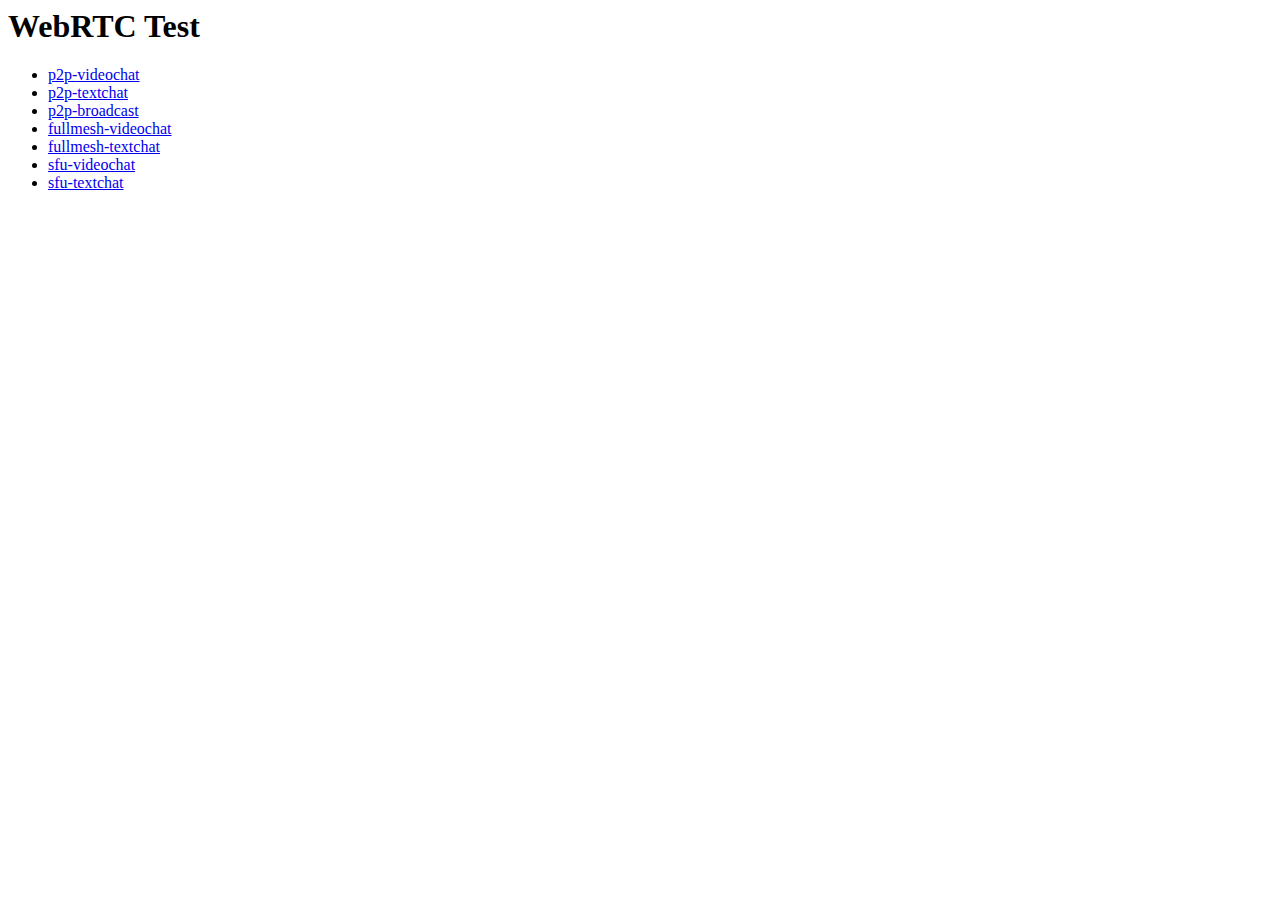
<file: examples/index.html>
<html>
<html>
<body>
<h1>WebRTC Test</h1>
<ul>
	<li><a href="p2p-videochat">p2p-videochat</a></li>
	<li><a href="p2p-textchat">p2p-textchat</a></li>
	<li><a href="p2p-broadcast">p2p-broadcast</a></li>
	<li><a href="fullmesh-videochat">fullmesh-videochat</a></li>
	<li><a href="fullmesh-textchat">fullmesh-textchat</a></li>
	<li><a href="sfu-videochat">sfu-videochat</a></li>
	<li><a href="sfu-textchat">sfu-textchat</a></li>
</ul>
</body>
</html>
</file>
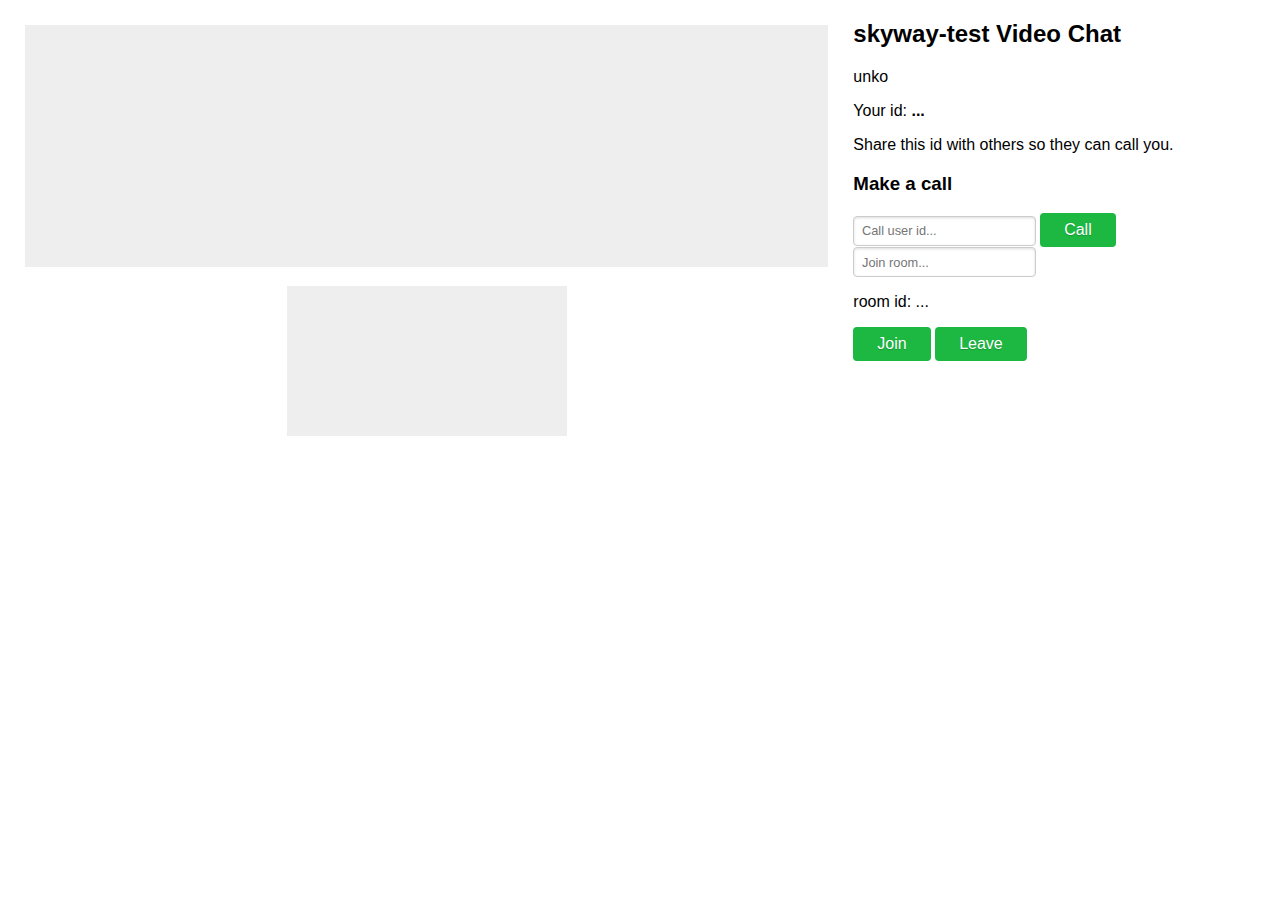
<file: webrtc/index.html>
<!DOCTYPE html> 
<html>
  <head lang="ja">
    <meta http-equiv="Content-Type" content="text/html; charset=utf-8">
    <title>skyway sdk test</title>
    <link rel="stylesheet" href="style.css">
  </head>
  <body>
    <script type="text/javascript" src="https://code.jquery.com/jquery-3.2.1.min.js"></script>
    <script type="text/javascript" src="https://cdn.webrtc.ecl.ntt.com/skyway-latest.js"></script>
    <script type="text/javascript" src="script.js"></script>
    
    <div class="pure-g">
      <!-- Video area -->
      <div class="pure-u-2-3" id="video-container">
	<video id="their-video" autoplay></video>
	<video id="my-video" muted="true" autoplay></video>
      </div>
      
      <!-- Steps -->
      <div class="pure-u-1-3">
	<h2>skyway-test Video Chat</h2>
	<p> unko </p>
	<!-- <div class="myControllerContainer"> -->
	  <p>Your id: <span id="my-id">...</span></p>
	  <p>Share this id with others so they can call you.</p>
	  <h3>Make a call</h3>
	  <form id="make-call" class="pure-form">
	    <input type="text" placeholder="Call user id..." id="callto-id">
	    <button href="#" class="pure-button pure-button-success" type="submit">Call</button>
	    
	    <input type="text" placeholder="Join room..." id="join-room">
	    <p>room id: <span id="join-room">...</span></p>
	    <button class="pure-button pure-button-success" id="js-join-trigger">Join</button>
	    <button class="pure-button pure-button-success" id="js-leave-trigger">Leave</button>
          </form>	  
	  <form id="end-call" class="pure-form">
	    <p>Currently in call with <span id="their-id">...</span></p>
	    <button href="#" class="pure-button pure-button-success" type="submit">End Call </button
	  </form>
	</div>
      </div>
  </body>
</html>

<!-- <form id="end-call">
     <p>Currently in room <span id="room-id">...</span></p>
     <button>Leave</button>
</form> -->
</file>
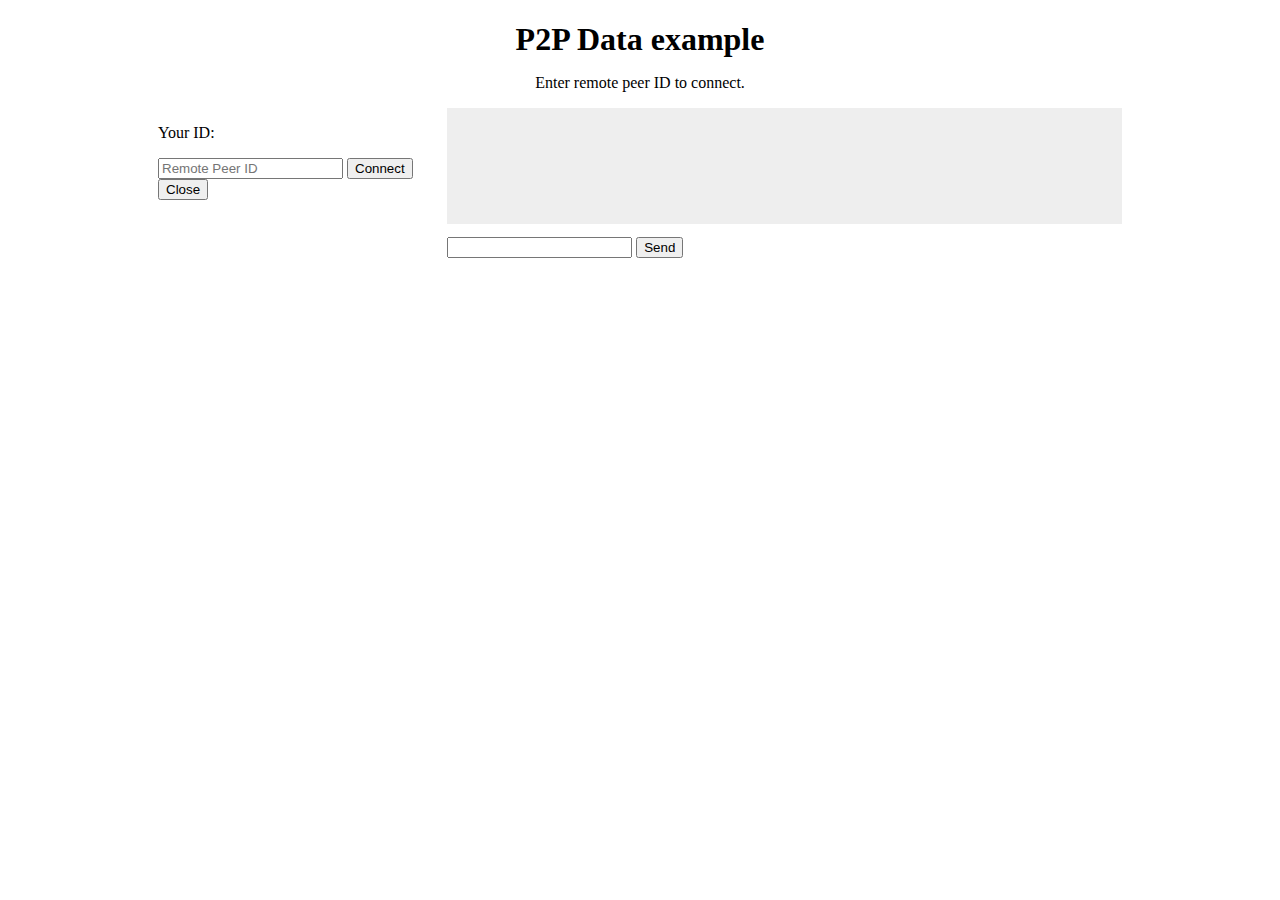
<file: examples/p2p-data/index.html>
<!DOCTYPE html>
<html lang="en">
  <head>
    <meta charset="UTF-8">
    <meta name="viewport" content="width=device-width, initial-scale=1">
    <title>SkyWay - P2P Data example</title>
    <link rel="stylesheet" href="../_shared/style.css">
  </head>
  <body>
    <div class="container">
      <h1 class="heading">P2P Data example</h1>
      <p class="note">
        Enter remote peer ID to connect.
      </p>
      <div class="p2p-data">
        <div>
          <p>Your ID: <span id="js-local-id"></span></p>
          <input type="text" placeholder="Remote Peer ID" id="js-remote-id">
          <button id="js-connect-trigger">Connect</button>
          <button id="js-close-trigger">Close</button>
        </div>
        <div>
          <pre class="messages" id="js-messages"></pre>
          <input type="text" id="js-local-text">
          <button id="js-send-trigger">Send</button>
        </div>
      </div>
      <p class="meta" id="js-meta"></p>
    </div>
    <script src="//cdn.webrtc.ecl.ntt.com/skyway-latest.js"></script>
    <script src="../_shared/key.js"></script>
    <script src="./script.js"></script>
  </body>
</html>
</file>
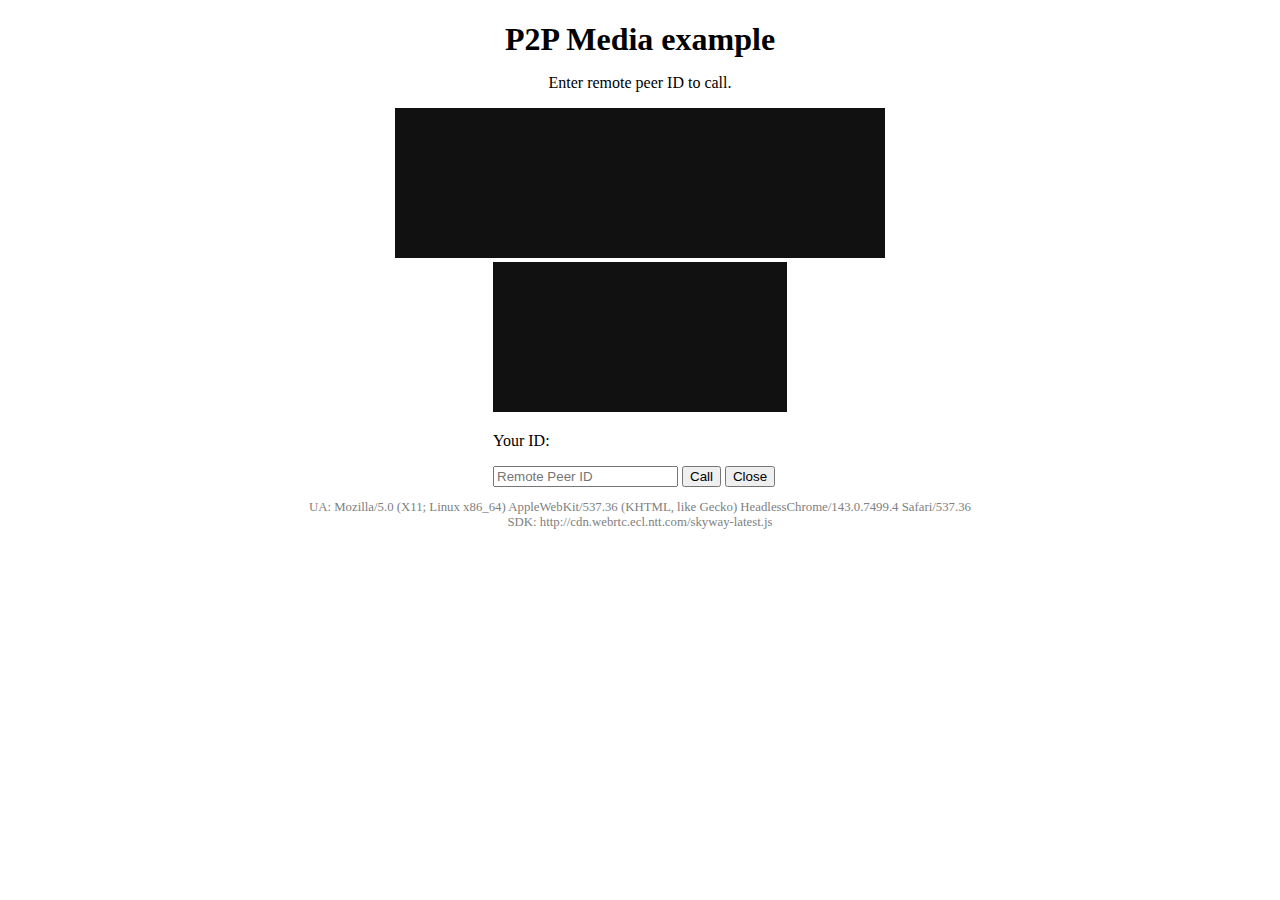
<file: examples/p2p-media/index.html>
<!DOCTYPE html>
<html lang="en">
  <head>
    <meta charset="UTF-8">
    <meta name="viewport" content="width=device-width, initial-scale=1">
    <title>SkyWay - P2P Media example</title>
    <link rel="stylesheet" href="../_shared/style.css">
  </head>
  <body>
    <div class="container">
      <h1 class="heading">P2P Media example</h1>
      <p class="note">
        Enter remote peer ID to call.
      </p>
      <div class="p2p-media">
        <div class="remote-stream">
          <video id="js-remote-stream"></video>
        </div>
        <div class="local-stream">
          <video id="js-local-stream"></video>
          <p>Your ID: <span id="js-local-id"></span></p>
          <input type="text" placeholder="Remote Peer ID" id="js-remote-id">
          <button id="js-call-trigger">Call</button>
          <button id="js-close-trigger">Close</button>
        </div>
      </div>
      <p class="meta" id="js-meta"></p>
    </div>
    <script src="//cdn.webrtc.ecl.ntt.com/skyway-latest.js"></script>
    <script src="../_shared/key.js"></script>
    <script src="./script.js"></script>
  </body>
</html>
</file>
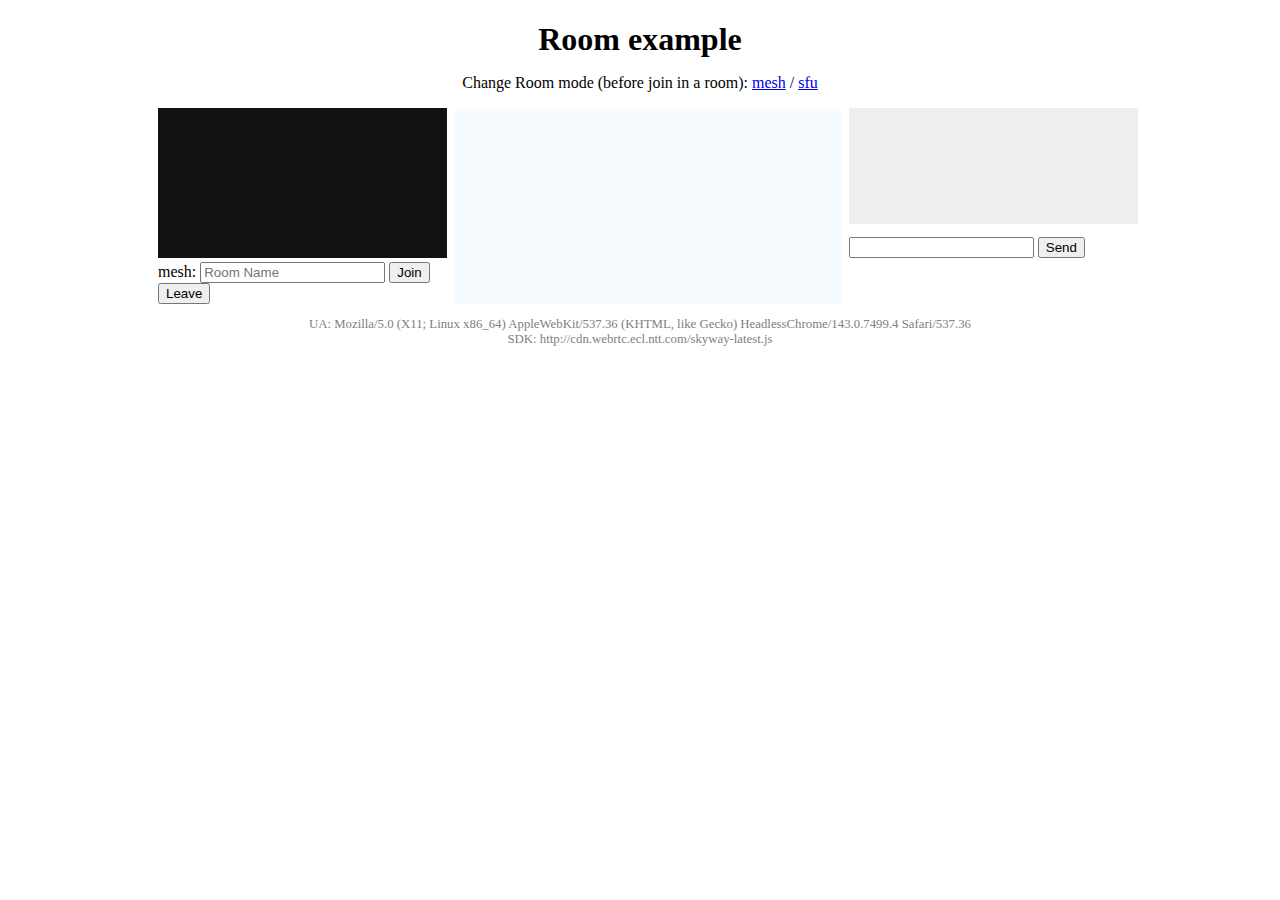
<file: examples/room/index.html>
<!DOCTYPE html>
<html lang="en">
  <head>
    <meta charset="UTF-8">
    <meta name="viewport" content="width=device-width, initial-scale=1">
    <title>SkyWay - Room example</title>
    <link rel="stylesheet" href="../_shared/style.css">
  </head>
  <body>
    <div class="container">
      <h1 class="heading">Room example</h1>
      <p class="note">
        Change Room mode (before join in a room):
        <a href="#">mesh</a> / <a href="#sfu">sfu</a>
      </p>
      <div class="room">
        <div>
          <video id="js-local-stream"></video>
          <span id="js-room-mode"></span>:
          <input type="text" placeholder="Room Name" id="js-room-id">
          <button id="js-join-trigger">Join</button>
          <button id="js-leave-trigger">Leave</button>
        </div>

        <div class="remote-streams" id="js-remote-streams"></div>

        <div>
          <pre class="messages" id="js-messages"></pre>
          <input type="text" id="js-local-text">
          <button id="js-send-trigger">Send</button>
        </div>
      </div>
      <p class="meta" id="js-meta"></p>
    </div>
    <script src="//cdn.webrtc.ecl.ntt.com/skyway-latest.js"></script>
    <script src="../_shared/key.js"></script>
    <script src="./script.js"></script>
  </body>
</html>
</file>
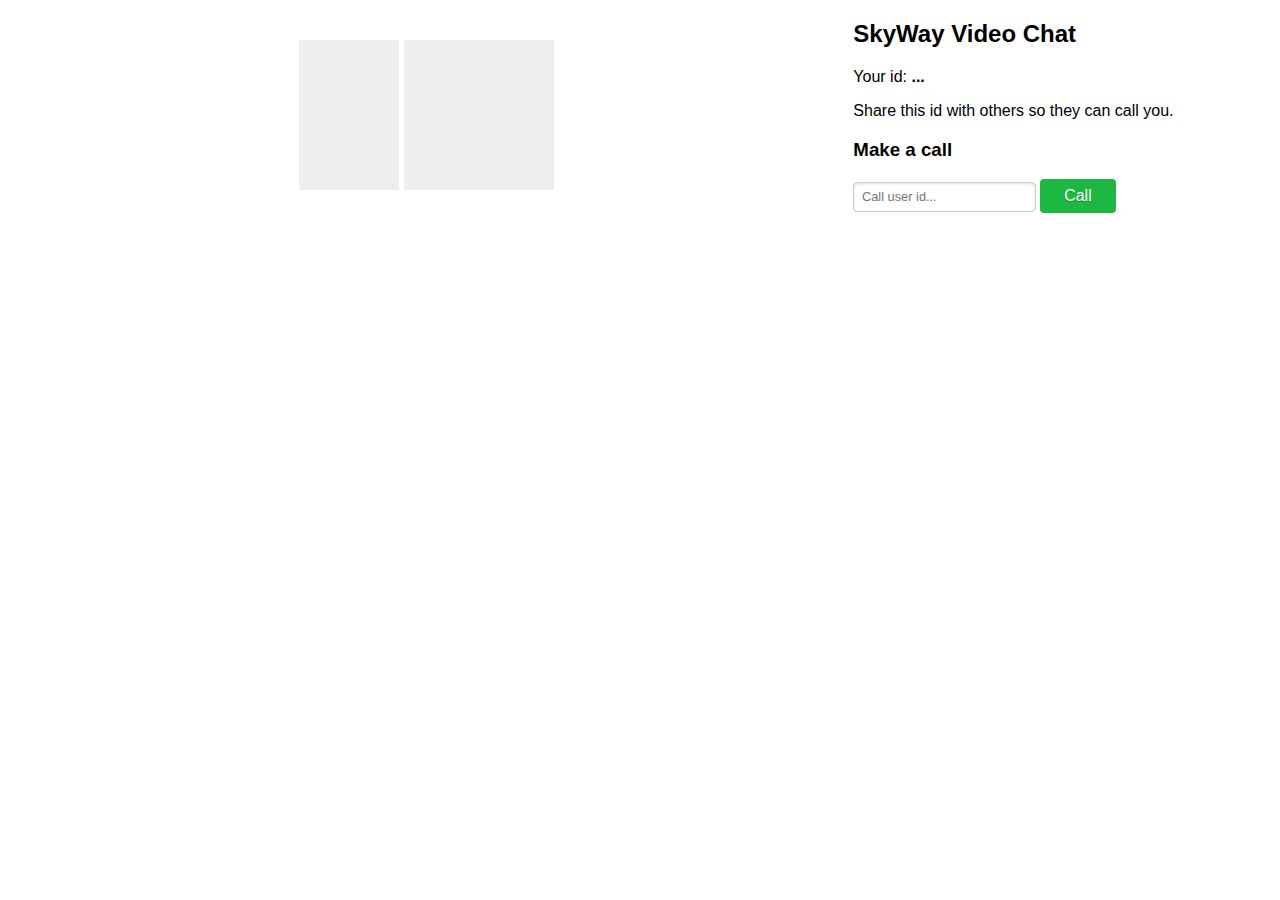
<file: webrtc/login/index.html>
<!DOCTYPE html>
<html>
<head lang="ja">
    <meta http-equiv="Content-Type" content="text/html; charset=utf-8"/>
    <title>SkyWay JS SDK Tutorial</title>
    <link rel="stylesheet" href="style.css">
</head>
<div class="pure-g">

  <!-- Video area -->
    <div class="pure-u-2-3" id="video-container">
      <video id="their-video" autoplay></video>
      <video id="my-video" muted="true" autoplay></video>
    </div>
    
    <!-- Steps -->
    <div class="pure-u-1-3">
      <h2>SkyWay Video Chat</h2>
      
      <p>Your id: <span id="my-id">...</span></p>
      <p>Share this id with others so they can call you.</p>
      <h3>Make a call</h3>
      <form id="make-call" class="pure-form">
        <input type="text" placeholder="Call user id..." id="callto-id">
        <button href="#" class="pure-button pure-button-success" type="submit">Call</button>
      </form>
      <form id="end-call" class="pure-form">
        <p>Currently in call with <span id="their-id">...</span></p>
        <button href="#" class="pure-button pure-button-success" type="submit">End Call</button>
      </form>
    </div>
</div>

<script type="text/javascript" src="https://code.jquery.com/jquery-3.2.1.min.js"></script>
<script type="text/javascript" src="https://cdn.webrtc.ecl.ntt.com/skyway-latest.js"></script>
<script type="text/javascript" src="script.js"></script>
</html>
</file>
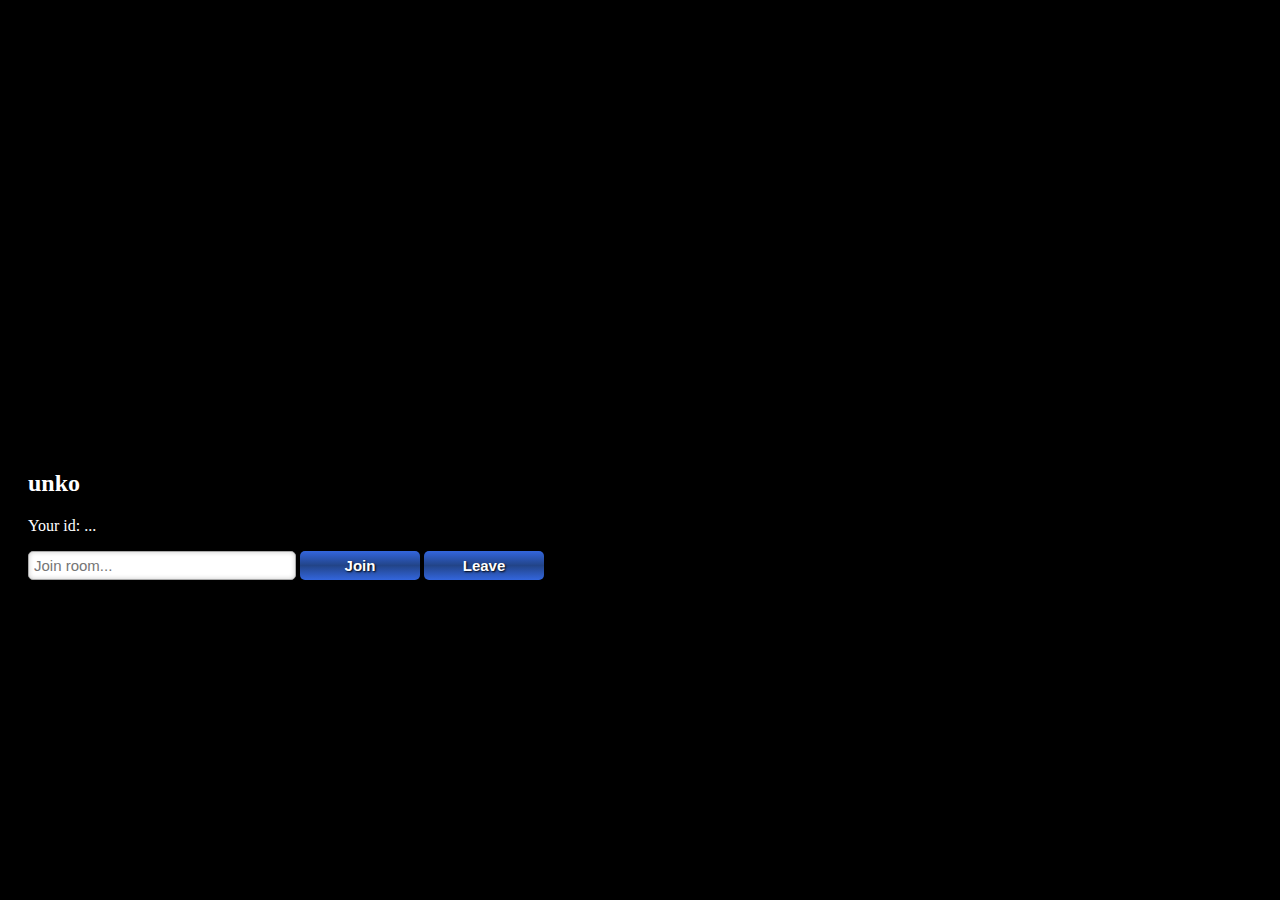
<file: webrtc/multi-person/index.html>
<!DOCTYPE html>
<html>
  <head lang="ja">
    <meta http-equiv="content-type" content="text/html; charset=utf-8"/>
    <title>multi-person</title>
    <link rel="stylesheet" href="./shared/style.css">
  </head>
  <body>
    <script type="text/javascript" src="https://cdn.webrtc.ecl.ntt.com/skyway-latest.js"></script>
    <script type="text/javascript" src="./shared/key.js"></script>
    <script type="text/javascript" src="./script.js"></script>
    
    <div id="js-videos-container" class="videos-container">
      <video id="js-local-video" autoplay muted="true"></video>
    </div>
    <div class="controller-container">
      <h2> unko </h2> 
      <p>Your id: <span id="js-local-id">...</span></p>
      <input type="text" placeholder="Join room..." id="js-room-id">
      <button id="js-join-trigger">Join</button>
      <button id="js-leave-trigger">Leave</button>
      <pre class="messages" id="js-messages"></pre>
    </div>
  </body>
</html>
</file>
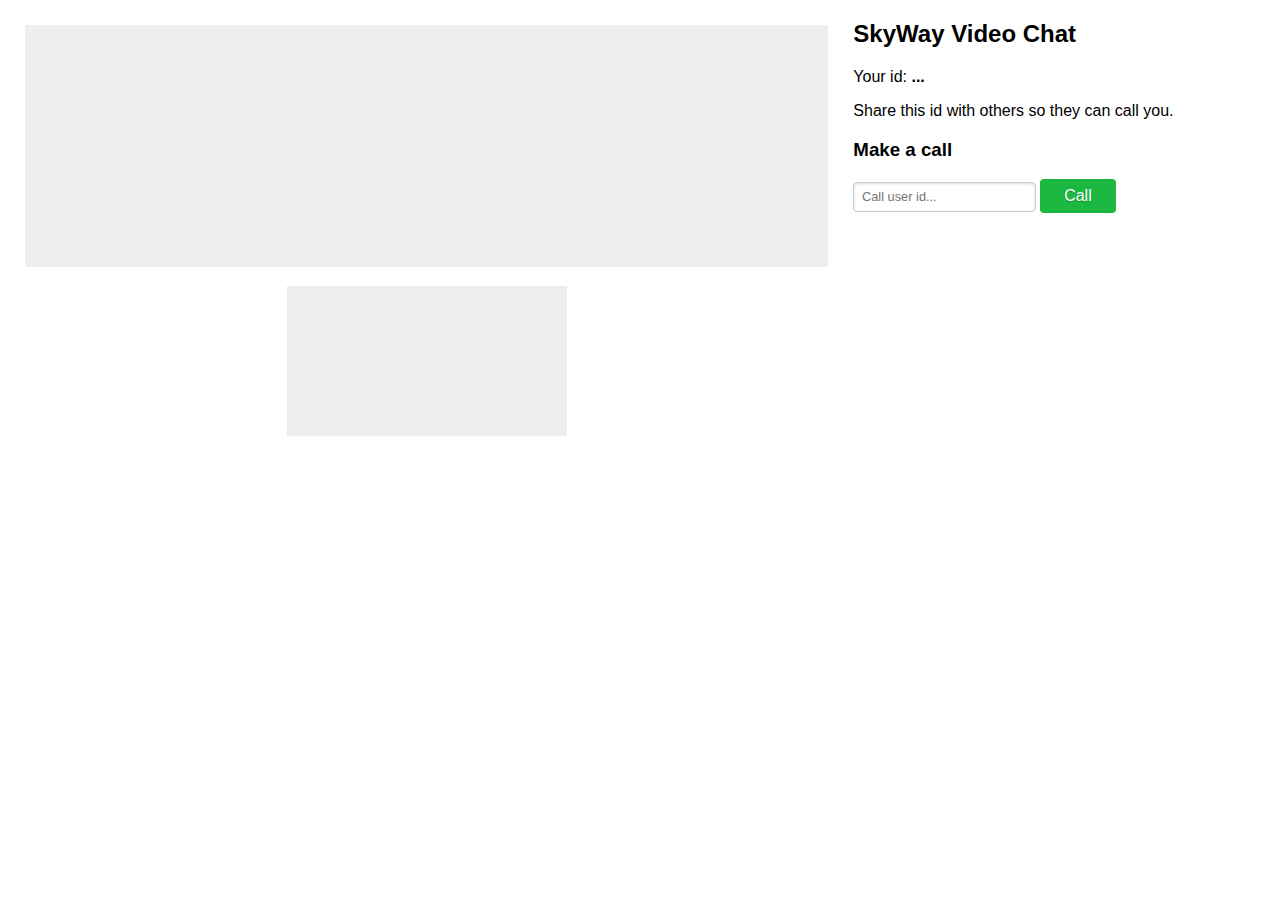
<file: webrtc/index2.html>
<!DOCTYPE html>
<html>
<head lang="ja">
    <meta http-equiv="Content-Type" content="text/html; charset=utf-8"/>
    <title>SkyWay JS SDK Tutorial</title>
    <link rel="stylesheet" href="style.css">
</head>
<div class="pure-g">

    <!-- Video area -->
    <div class="pure-u-2-3" id="video-container">
        <video id="their-video" autoplay></video>
        <video id="my-video" muted="true" autoplay></video>
    </div>

    <!-- Steps -->
    <div class="pure-u-1-3">
        <h2>SkyWay Video Chat</h2>

        <p>Your id: <span id="my-id">...</span></p>
        <p>Share this id with others so they can call you.</p>
        <h3>Make a call</h3>
        <form id="make-call" class="pure-form">
            <input type="text" placeholder="Call user id..." id="callto-id">
            <button href="#" class="pure-button pure-button-success" type="submit">Call</button>
        </form>
        <form id="end-call" class="pure-form">
            <p>Currently in call with <span id="their-id">...</span></p>
            <button href="#" class="pure-button pure-button-success" type="submit">End Call</button
        </form>
    </div>
</div>
<script type="text/javascript" src="https://code.jquery.com/jquery-3.2.1.min.js"></script>
<script type="text/javascript" src="https://cdn.webrtc.ecl.ntt.com/skyway-latest.js"></script>
<script type="text/javascript" src="script.js"></script>
</html>
</file>
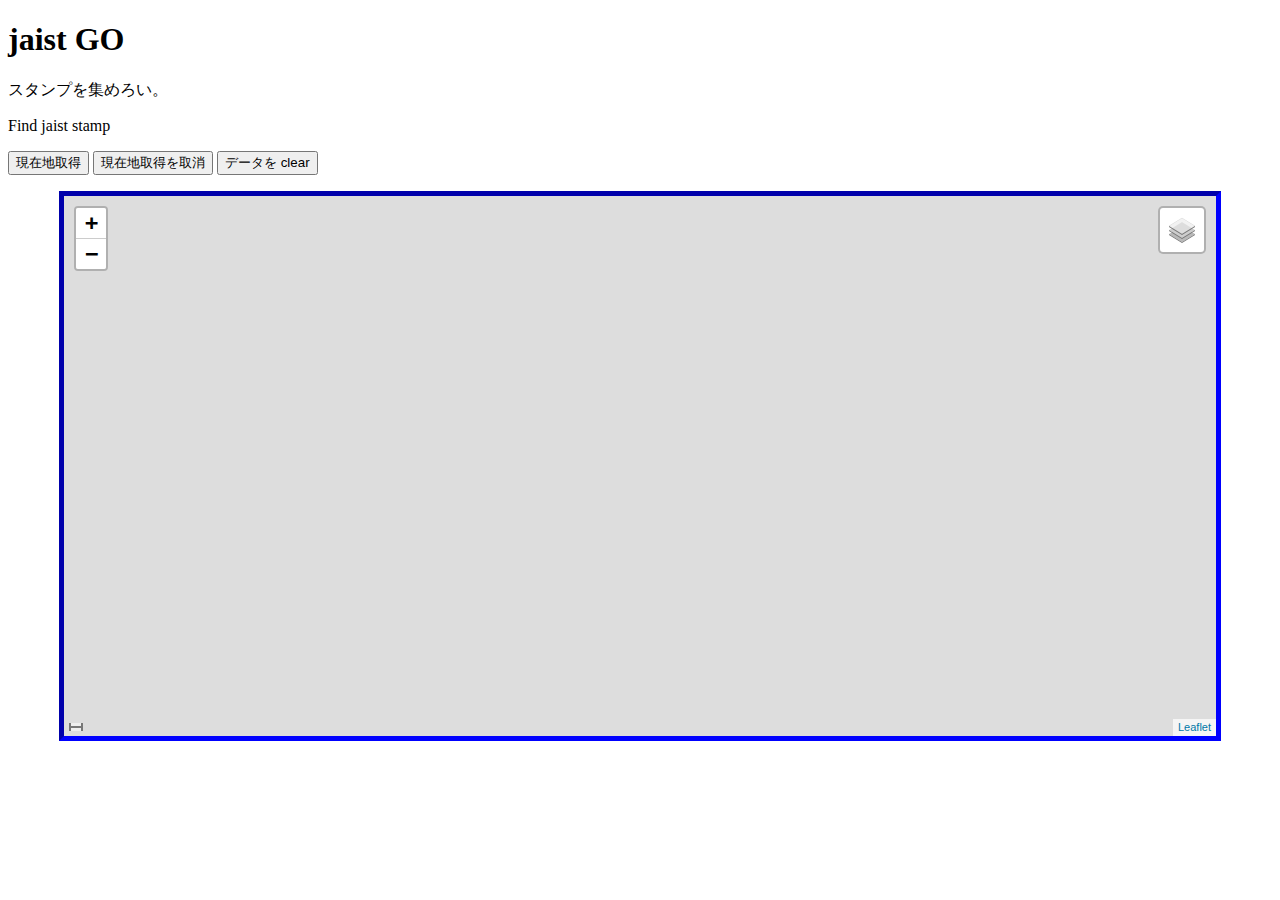
<file: map/mymap/mymap.html>
<!DOCTYPE html>
<html lang="ja">
<head>
<title>jaist map</title>
<meta name="viewport" content="width=device-width, initial-scale=1" />
<meta http-equiv="Content-Type" content="text/html; charset=utf-8" />
<link rel="stylesheet" href="../src/leaflet.css" />
<script src="../src/leaflet.js"></script>
<!-- <script src="https://cdn-webgl.eegeo.com/eegeojs/early_access/latest/eegeo.js"></script> -->
<!-- <script src="../src/leaflet.ajax.js"></script> -->
<script src = "//api.tiles.mapbox.com/mapbox.js/plugins/leaflet-omnivore/v0.3.1/leaflet-omnivore.min.js"></script>
<!-- <script src="../src/leaflet-pulse-icon-plugin/L.Icon.Pulse.js" /> -->
<!-- <link rel="stylesheet" href="../src/leaflet-pulse-icon-plugin/L.Icon.Pulse.css" /> -->

<style type="text/css">
<!--
div#mymap {width: 90vw; height: 60vh; margin: 0 auto;}
div#mymap {border: 5px inset blue;}
#map-canvas{width: 100px ; height: 0px ;}
-->
</style>
</head>

<body>
<h1>jaist GO</h1>
<p>スタンプを集めろい。</p>
<p id= "info">Find jaist stamp</p>
<div id ="time"></div>
<div id ="countdown"></div>
<button type="button" id ="str">現在地取得</button>
<button type="button" id="stp">現在地取得を取消</button>
<button type="button" id="clr">データを clear</button>
<p id="serif"></p>
<div id="mymap"></div>
<div id = "map-canvas"></div>
<script type="text/javascript" src="mymap_hoge.js" charset="utf-8"></script>
</body>
</html>
</file>
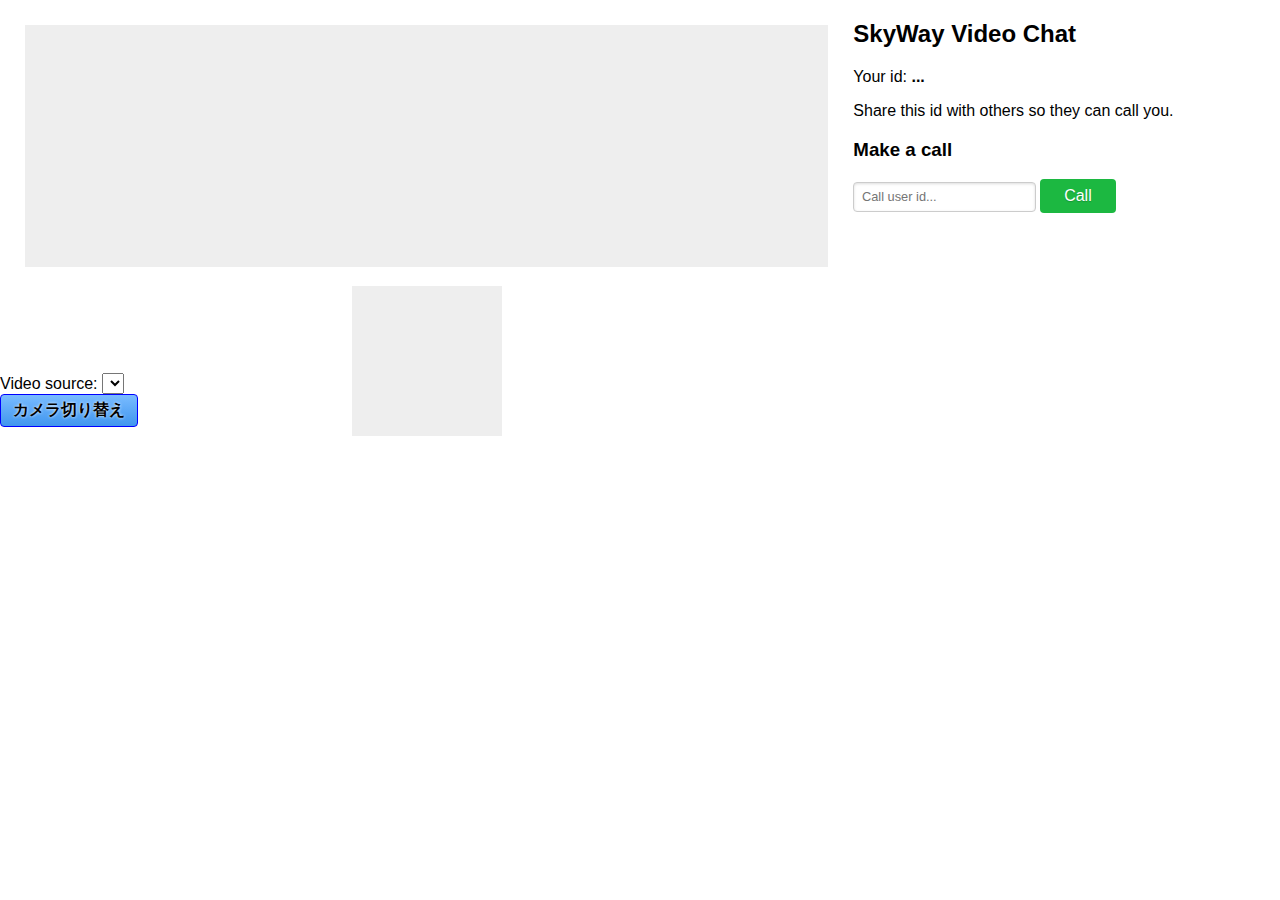
<file: webrtc/ios_test/ios_test.html>
<!DOCTYPE html>
<html>
  <head lang="ja">
    <meta http-equiv="Content-Type" content="text/html; charset=utf-8"/>
    <title>SkyWay JS SDK Tutorial</title>
    <link rel="stylesheet" href="style.css">
  </head>
  <div class="pure-g">
    
    <!-- Video area -->
    <div class="pure-u-2-3" id="video-container">
      <video id="their-video" autoplay playsinline></video>
      <video id="my-video" muted="true" autoplay playsinline></video>
    </div>
    
    <!-- Steps -->
    <div class="pure-u-1-3">
      <h2>SkyWay Video Chat</h2>
      
      <p>Your id: <span id="my-id">...</span></p>
      <p>Share this id with others so they can call you.</p>
      <h3>Make a call</h3>
      <form id="make-call" class="pure-form">
	<input type="text" placeholder="Call user id..." id="callto-id">
	<button href="#" class="pure-button pure-button-success" type="submit">Call</button>
      </form>
      <form id="end-call" class="pure-form">
	<p>Currently in call with <span id="their-id">...</span></p>
	<button href="#" class="pure-button pure-button-success" type="submit">End Call</button>
      </form>
    </div>
  </div>

  <div class="select">
    <label for="videoSource">Video source: </label><select id="videoSource"></select>
  </div>
  <button id="changeButton">カメラ切り替え</button>
  
  <script type="text/javascript" src="https://code.jquery.com/jquery-3.2.1.min.js"></script>
  <script type="text/javascript" src="https://cdn.webrtc.ecl.ntt.com/skyway-latest.js"></script>
  <script type="text/javascript" src="script.js"></script>
</html>
</file>
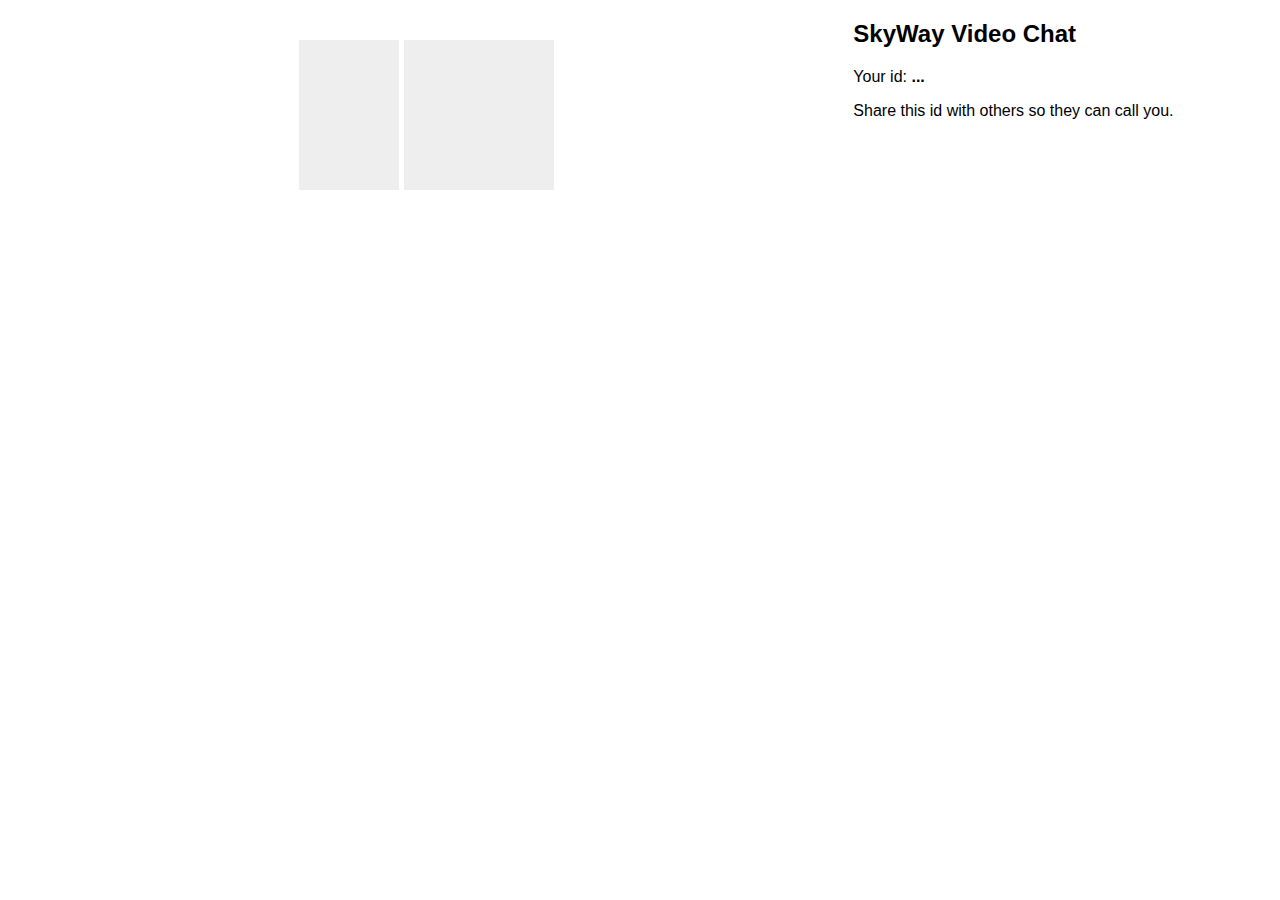
<file: webrtc/login/hoge.html>
<!DOCTYPE html>
<html>
  <head lang="ja">
  <meta http-equiv="Content-Type" content="text/html; charset=utf-8"/>
  <title>SkyWay JS SDK Tutorial</title>
  <link rel="stylesheet" href="style.css">
  </head>
  <div class="pure-g">
    
    <!-- Video area -->
    <div class="pure-u-2-3" id="video-container">
      <video id="their-video" autoplay playsinline></video>
      <video id="my-video" muted="true" autoplay playsinline></video>
    </div>
    
    <!-- Steps -->
    <div class="pure-u-1-3">
      <h2>SkyWay Video Chat</h2>
      <p>Your id: <span id="my-id">...</span></p>
      <p>Share this id with others so they can call you.</p>
      
    </div>
  </div>
  <script type="text/javascript" src="https://code.jquery.com/jquery-3.2.1.min.js"></script>
  <script type="text/javascript" src="https://cdn.webrtc.ecl.ntt.com/skyway-latest.js"></script>
  <script type="text/javascript" src="script.js"></script>
</html>
</file>
<file: webrtc/multi-person/shared/style.css>
html {
    background: #000 no-repeat center center fixed;
    -webkit-background-size: cover;
    -moz-background-size: cover;
    -o-background-size: cover;
    background-size: cover;
}

video {
    background: black;
    float: left;
}

.videos-container {
    position: absolute;
    width: 100%;
    height: 50%;
    left: 0;
    top: 0;
}

.videos-container video {
    height: 100%;
}

.controller-container {
    position: absolute;
    width: 50%;
    height: 50%;
    top: 50%;
    padding-left: 20px;
    color: white;
}

.controller-container .messages {
    overflow: scroll;
}

.videos-container video:first-child:nth-last-child(1),
.videos-container video:first-child:nth-last-child(1) ~ video {
    width: 100%;
}

.videos-container video:first-child:nth-last-child(2),
.videos-container video:first-child:nth-last-child(2) ~ video {
    width: 50%;
}

.videos-container video:first-child:nth-last-child(3),
.videos-container video:first-child:nth-last-child(3) ~ video {
    width: 33.33333%;
}

.videos-container video:first-child:nth-last-child(4),
.videos-container video:first-child:nth-last-child(4) ~ video {
    width: 25%;
}

.videos-container video:first-child:nth-last-child(5),
.videos-container video:first-child:nth-last-child(5) ~ video {
    width: 20%;
}

.videos-container video:first-child:nth-last-child(6),
.videos-container video:first-child:nth-last-child(6) ~ video {
    width: 16.66667%;
}

.videos-container video:first-child:nth-last-child(7),
.videos-container video:first-child:nth-last-child(7) ~ video {
    width: 14.28571%;
}

.videos-container video:first-child:nth-last-child(8),
.videos-container video:first-child:nth-last-child(8) ~ video {
    width: 12.5%;
}

input[type=text]{
    border-radius: 5px;
    border:#a9a9a9 1px solid;
    box-shadow: inset 0 0 5px rgba(0, 0, 0, 0.2),0 0 2px rgba(0,0,0,0.3);
    width:40%;
    font-size: 15px;
    padding: 5px;
}

input[type=text]:focus {
    border:solid 1px #20b2aa;
}

input[type=text], select {
    outline: none;
}

button {
    font-size: 15px;
    font-weight: bold;
    padding: 6px 20px;
    color: #fff;
    border-style: none;
    text-shadow: 1px 1px 2px #000;
    background: -webkit-gradient(linear, left bottom, left top, from(#36d), color-stop(0.5, #248), to(#36d));
    border-radius: 5px;
    width: 120px;
}

button:hover {
    /* 透明度を20%に指定 */
    opacity: 0.8;
}
</file>
<file: map/src/leaflet.css>
/* required styles */

.leaflet-pane,
.leaflet-tile,
.leaflet-marker-icon,
.leaflet-marker-shadow,
.leaflet-tile-container,
.leaflet-pane > svg,
.leaflet-pane > canvas,
.leaflet-zoom-box,
.leaflet-image-layer,
.leaflet-layer {
	position: absolute;
	left: 0;
	top: 0;
	}
.leaflet-container {
	overflow: hidden;
	}
.leaflet-tile,
.leaflet-marker-icon,
.leaflet-marker-shadow {
	-webkit-user-select: none;
	   -moz-user-select: none;
	        user-select: none;
	  -webkit-user-drag: none;
	}
/* Prevents IE11 from highlighting tiles in blue */
.leaflet-tile::selection {
	background: transparent;
}
/* Safari renders non-retina tile on retina better with this, but Chrome is worse */
.leaflet-safari .leaflet-tile {
	image-rendering: -webkit-optimize-contrast;
	}
/* hack that prevents hw layers "stretching" when loading new tiles */
.leaflet-safari .leaflet-tile-container {
	width: 1600px;
	height: 1600px;
	-webkit-transform-origin: 0 0;
	}
.leaflet-marker-icon,
.leaflet-marker-shadow {
	display: block;
	}
/* .leaflet-container svg: reset svg max-width decleration shipped in Joomla! (joomla.org) 3.x */
/* .leaflet-container img: map is broken in FF if you have max-width: 100% on tiles */
.leaflet-container .leaflet-overlay-pane svg,
.leaflet-container .leaflet-marker-pane img,
.leaflet-container .leaflet-shadow-pane img,
.leaflet-container .leaflet-tile-pane img,
.leaflet-container img.leaflet-image-layer,
.leaflet-container .leaflet-tile {
	max-width: none !important;
	max-height: none !important;
	}

.leaflet-container.leaflet-touch-zoom {
	-ms-touch-action: pan-x pan-y;
	touch-action: pan-x pan-y;
	}
.leaflet-container.leaflet-touch-drag {
	-ms-touch-action: pinch-zoom;
	/* Fallback for FF which doesn't support pinch-zoom */
	touch-action: none;
	touch-action: pinch-zoom;
}
.leaflet-container.leaflet-touch-drag.leaflet-touch-zoom {
	-ms-touch-action: none;
	touch-action: none;
}
.leaflet-container {
	-webkit-tap-highlight-color: transparent;
}
.leaflet-container a {
	-webkit-tap-highlight-color: rgba(51, 181, 229, 0.4);
}
.leaflet-tile {
	filter: inherit;
	visibility: hidden;
	}
.leaflet-tile-loaded {
	visibility: inherit;
	}
.leaflet-zoom-box {
	width: 0;
	height: 0;
	-moz-box-sizing: border-box;
	     box-sizing: border-box;
	z-index: 800;
	}
/* workaround for https://bugzilla.mozilla.org/show_bug.cgi?id=888319 */
.leaflet-overlay-pane svg {
	-moz-user-select: none;
	}

.leaflet-pane         { z-index: 400; }

.leaflet-tile-pane    { z-index: 200; }
.leaflet-overlay-pane { z-index: 400; }
.leaflet-shadow-pane  { z-index: 500; }
.leaflet-marker-pane  { z-index: 600; }
.leaflet-tooltip-pane   { z-index: 650; }
.leaflet-popup-pane   { z-index: 700; }

.leaflet-map-pane canvas { z-index: 100; }
.leaflet-map-pane svg    { z-index: 200; }

.leaflet-vml-shape {
	width: 1px;
	height: 1px;
	}
.lvml {
	behavior: url(#default#VML);
	display: inline-block;
	position: absolute;
	}


/* control positioning */

.leaflet-control {
	position: relative;
	z-index: 800;
	pointer-events: visiblePainted; /* IE 9-10 doesn't have auto */
	pointer-events: auto;
	}
.leaflet-top,
.leaflet-bottom {
	position: absolute;
	z-index: 1000;
	pointer-events: none;
	}
.leaflet-top {
	top: 0;
	}
.leaflet-right {
	right: 0;
	}
.leaflet-bottom {
	bottom: 0;
	}
.leaflet-left {
	left: 0;
	}
.leaflet-control {
	float: left;
	clear: both;
	}
.leaflet-right .leaflet-control {
	float: right;
	}
.leaflet-top .leaflet-control {
	margin-top: 10px;
	}
.leaflet-bottom .leaflet-control {
	margin-bottom: 10px;
	}
.leaflet-left .leaflet-control {
	margin-left: 10px;
	}
.leaflet-right .leaflet-control {
	margin-right: 10px;
	}


/* zoom and fade animations */

.leaflet-fade-anim .leaflet-tile {
	will-change: opacity;
	}
.leaflet-fade-anim .leaflet-popup {
	opacity: 0;
	-webkit-transition: opacity 0.2s linear;
	   -moz-transition: opacity 0.2s linear;
	        transition: opacity 0.2s linear;
	}
.leaflet-fade-anim .leaflet-map-pane .leaflet-popup {
	opacity: 1;
	}
.leaflet-zoom-animated {
	-webkit-transform-origin: 0 0;
	    -ms-transform-origin: 0 0;
	        transform-origin: 0 0;
	}
.leaflet-zoom-anim .leaflet-zoom-animated {
	will-change: transform;
	}
.leaflet-zoom-anim .leaflet-zoom-animated {
	-webkit-transition: -webkit-transform 0.25s cubic-bezier(0,0,0.25,1);
	   -moz-transition:    -moz-transform 0.25s cubic-bezier(0,0,0.25,1);
	        transition:         transform 0.25s cubic-bezier(0,0,0.25,1);
	}
.leaflet-zoom-anim .leaflet-tile,
.leaflet-pan-anim .leaflet-tile {
	-webkit-transition: none;
	   -moz-transition: none;
	        transition: none;
	}

.leaflet-zoom-anim .leaflet-zoom-hide {
	visibility: hidden;
	}


/* cursors */

.leaflet-interactive {
	cursor: pointer;
	}
.leaflet-grab {
	cursor: -webkit-grab;
	cursor:    -moz-grab;
	cursor:         grab;
	}
.leaflet-crosshair,
.leaflet-crosshair .leaflet-interactive {
	cursor: crosshair;
	}
.leaflet-popup-pane,
.leaflet-control {
	cursor: auto;
	}
.leaflet-dragging .leaflet-grab,
.leaflet-dragging .leaflet-grab .leaflet-interactive,
.leaflet-dragging .leaflet-marker-draggable {
	cursor: move;
	cursor: -webkit-grabbing;
	cursor:    -moz-grabbing;
	cursor:         grabbing;
	}

/* marker & overlays interactivity */
.leaflet-marker-icon,
.leaflet-marker-shadow,
.leaflet-image-layer,
.leaflet-pane > svg path,
.leaflet-tile-container {
	pointer-events: none;
	}

.leaflet-marker-icon.leaflet-interactive,
.leaflet-image-layer.leaflet-interactive,
.leaflet-pane > svg path.leaflet-interactive,
svg.leaflet-image-layer.leaflet-interactive path {
	pointer-events: visiblePainted; /* IE 9-10 doesn't have auto */
	pointer-events: auto;
	}

/* visual tweaks */

.leaflet-container {
	background: #ddd;
	outline: 0;
	}
.leaflet-container a {
	color: #0078A8;
	}
.leaflet-container a.leaflet-active {
	outline: 2px solid orange;
	}
.leaflet-zoom-box {
	border: 2px dotted #38f;
	background: rgba(255,255,255,0.5);
	}


/* general typography */
.leaflet-container {
	font: 12px/1.5 "Helvetica Neue", Arial, Helvetica, sans-serif;
	}


/* general toolbar styles */

.leaflet-bar {
	box-shadow: 0 1px 5px rgba(0,0,0,0.65);
	border-radius: 4px;
	}
.leaflet-bar a,
.leaflet-bar a:hover {
	background-color: #fff;
	border-bottom: 1px solid #ccc;
	width: 26px;
	height: 26px;
	line-height: 26px;
	display: block;
	text-align: center;
	text-decoration: none;
	color: black;
	}
.leaflet-bar a,
.leaflet-control-layers-toggle {
	background-position: 50% 50%;
	background-repeat: no-repeat;
	display: block;
	}
.leaflet-bar a:hover {
	background-color: #f4f4f4;
	}
.leaflet-bar a:first-child {
	border-top-left-radius: 4px;
	border-top-right-radius: 4px;
	}
.leaflet-bar a:last-child {
	border-bottom-left-radius: 4px;
	border-bottom-right-radius: 4px;
	border-bottom: none;
	}
.leaflet-bar a.leaflet-disabled {
	cursor: default;
	background-color: #f4f4f4;
	color: #bbb;
	}

.leaflet-touch .leaflet-bar a {
	width: 30px;
	height: 30px;
	line-height: 30px;
	}
.leaflet-touch .leaflet-bar a:first-child {
	border-top-left-radius: 2px;
	border-top-right-radius: 2px;
	}
.leaflet-touch .leaflet-bar a:last-child {
	border-bottom-left-radius: 2px;
	border-bottom-right-radius: 2px;
	}

/* zoom control */

.leaflet-control-zoom-in,
.leaflet-control-zoom-out {
	font: bold 18px 'Lucida Console', Monaco, monospace;
	text-indent: 1px;
	}

.leaflet-touch .leaflet-control-zoom-in, .leaflet-touch .leaflet-control-zoom-out  {
	font-size: 22px;
	}


/* layers control */

.leaflet-control-layers {
	box-shadow: 0 1px 5px rgba(0,0,0,0.4);
	background: #fff;
	border-radius: 5px;
	}
.leaflet-control-layers-toggle {
	background-image: url(images/layers.png);
	width: 36px;
	height: 36px;
	}
.leaflet-retina .leaflet-control-layers-toggle {
	background-image: url(images/layers-2x.png);
	background-size: 26px 26px;
	}
.leaflet-touch .leaflet-control-layers-toggle {
	width: 44px;
	height: 44px;
	}
.leaflet-control-layers .leaflet-control-layers-list,
.leaflet-control-layers-expanded .leaflet-control-layers-toggle {
	display: none;
	}
.leaflet-control-layers-expanded .leaflet-control-layers-list {
	display: block;
	position: relative;
	}
.leaflet-control-layers-expanded {
	padding: 6px 10px 6px 6px;
	color: #333;
	background: #fff;
	}
.leaflet-control-layers-scrollbar {
	overflow-y: scroll;
	overflow-x: hidden;
	padding-right: 5px;
	}
.leaflet-control-layers-selector {
	margin-top: 2px;
	position: relative;
	top: 1px;
	}
.leaflet-control-layers label {
	display: block;
	}
.leaflet-control-layers-separator {
	height: 0;
	border-top: 1px solid #ddd;
	margin: 5px -10px 5px -6px;
	}

/* Default icon URLs */
.leaflet-default-icon-path {
	background-image: url(images/marker-icon.png);
	}


/* attribution and scale controls */

.leaflet-container .leaflet-control-attribution {
	background: #fff;
	background: rgba(255, 255, 255, 0.7);
	margin: 0;
	}
.leaflet-control-attribution,
.leaflet-control-scale-line {
	padding: 0 5px;
	color: #333;
	}
.leaflet-control-attribution a {
	text-decoration: none;
	}
.leaflet-control-attribution a:hover {
	text-decoration: underline;
	}
.leaflet-container .leaflet-control-attribution,
.leaflet-container .leaflet-control-scale {
	font-size: 11px;
	}
.leaflet-left .leaflet-control-scale {
	margin-left: 5px;
	}
.leaflet-bottom .leaflet-control-scale {
	margin-bottom: 5px;
	}
.leaflet-control-scale-line {
	border: 2px solid #777;
	border-top: none;
	line-height: 1.1;
	padding: 2px 5px 1px;
	font-size: 11px;
	white-space: nowrap;
	overflow: hidden;
	-moz-box-sizing: border-box;
	     box-sizing: border-box;

	background: #fff;
	background: rgba(255, 255, 255, 0.5);
	}
.leaflet-control-scale-line:not(:first-child) {
	border-top: 2px solid #777;
	border-bottom: none;
	margin-top: -2px;
	}
.leaflet-control-scale-line:not(:first-child):not(:last-child) {
	border-bottom: 2px solid #777;
	}

.leaflet-touch .leaflet-control-attribution,
.leaflet-touch .leaflet-control-layers,
.leaflet-touch .leaflet-bar {
	box-shadow: none;
	}
.leaflet-touch .leaflet-control-layers,
.leaflet-touch .leaflet-bar {
	border: 2px solid rgba(0,0,0,0.2);
	background-clip: padding-box;
	}


/* popup */

.leaflet-popup {
	position: absolute;
	text-align: center;
	margin-bottom: 20px;
	}
.leaflet-popup-content-wrapper {
	padding: 1px;
	text-align: left;
	border-radius: 12px;
	}
.leaflet-popup-content {
	margin: 13px 19px;
	line-height: 1.4;
	}
.leaflet-popup-content p {
	margin: 18px 0;
	}
.leaflet-popup-tip-container {
	width: 40px;
	height: 20px;
	position: absolute;
	left: 50%;
	margin-left: -20px;
	overflow: hidden;
	pointer-events: none;
	}
.leaflet-popup-tip {
	width: 17px;
	height: 17px;
	padding: 1px;

	margin: -10px auto 0;

	-webkit-transform: rotate(45deg);
	   -moz-transform: rotate(45deg);
	    -ms-transform: rotate(45deg);
	        transform: rotate(45deg);
	}
.leaflet-popup-content-wrapper,
.leaflet-popup-tip {
	background: white;
	color: #333;
	box-shadow: 0 3px 14px rgba(0,0,0,0.4);
	}
.leaflet-container a.leaflet-popup-close-button {
	position: absolute;
	top: 0;
	right: 0;
	padding: 4px 4px 0 0;
	border: none;
	text-align: center;
	width: 18px;
	height: 14px;
	font: 16px/14px Tahoma, Verdana, sans-serif;
	color: #c3c3c3;
	text-decoration: none;
	font-weight: bold;
	background: transparent;
	}
.leaflet-container a.leaflet-popup-close-button:hover {
	color: #999;
	}
.leaflet-popup-scrolled {
	overflow: auto;
	border-bottom: 1px solid #ddd;
	border-top: 1px solid #ddd;
	}

.leaflet-oldie .leaflet-popup-content-wrapper {
	zoom: 1;
	}
.leaflet-oldie .leaflet-popup-tip {
	width: 24px;
	margin: 0 auto;

	-ms-filter: "progid:DXImageTransform.Microsoft.Matrix(M11=0.70710678, M12=0.70710678, M21=-0.70710678, M22=0.70710678)";
	filter: progid:DXImageTransform.Microsoft.Matrix(M11=0.70710678, M12=0.70710678, M21=-0.70710678, M22=0.70710678);
	}
.leaflet-oldie .leaflet-popup-tip-container {
	margin-top: -1px;
	}

.leaflet-oldie .leaflet-control-zoom,
.leaflet-oldie .leaflet-control-layers,
.leaflet-oldie .leaflet-popup-content-wrapper,
.leaflet-oldie .leaflet-popup-tip {
	border: 1px solid #999;
	}


/* div icon */

.leaflet-div-icon {
	background: #fff;
	border: 1px solid #666;
	}


/* Tooltip */
/* Base styles for the element that has a tooltip */
.leaflet-tooltip {
	position: absolute;
	padding: 6px;
	background-color: #fff;
	border: 1px solid #fff;
	border-radius: 3px;
	color: #222;
	white-space: nowrap;
	-webkit-user-select: none;
	-moz-user-select: none;
	-ms-user-select: none;
	user-select: none;
	pointer-events: none;
	box-shadow: 0 1px 3px rgba(0,0,0,0.4);
	}
.leaflet-tooltip.leaflet-clickable {
	cursor: pointer;
	pointer-events: auto;
	}
.leaflet-tooltip-top:before,
.leaflet-tooltip-bottom:before,
.leaflet-tooltip-left:before,
.leaflet-tooltip-right:before {
	position: absolute;
	pointer-events: none;
	border: 6px solid transparent;
	background: transparent;
	content: "";
	}

/* Directions */

.leaflet-tooltip-bottom {
	margin-top: 6px;
}
.leaflet-tooltip-top {
	margin-top: -6px;
}
.leaflet-tooltip-bottom:before,
.leaflet-tooltip-top:before {
	left: 50%;
	margin-left: -6px;
	}
.leaflet-tooltip-top:before {
	bottom: 0;
	margin-bottom: -12px;
	border-top-color: #fff;
	}
.leaflet-tooltip-bottom:before {
	top: 0;
	margin-top: -12px;
	margin-left: -6px;
	border-bottom-color: #fff;
	}
.leaflet-tooltip-left {
	margin-left: -6px;
}
.leaflet-tooltip-right {
	margin-left: 6px;
}
.leaflet-tooltip-left:before,
.leaflet-tooltip-right:before {
	top: 50%;
	margin-top: -6px;
	}
.leaflet-tooltip-left:before {
	right: 0;
	margin-right: -12px;
	border-left-color: #fff;
	}
.leaflet-tooltip-right:before {
	left: 0;
	margin-left: -12px;
	border-right-color: #fff;
	}
</file>
<file: webrtc/style.css>
/*!
Pure v0.3.0
Copyright 2013 Yahoo! Inc. All rights reserved.
Licensed under the BSD License.
https://github.com/yui/pure/blob/master/LICENSE.md
*/
/*!
normalize.css v1.1.2 | MIT License | git.io/normalize
Copyright (c) Nicolas Gallagher and Jonathan Neal
*/
/*! normalize.css v1.1.2 | MIT License | git.io/normalize */article,aside,details,figcaption,figure,footer,header,hgroup,main,nav,section,summary{display:block}audio,canvas,video{display:inline-block;*display:inline;*zoom:1}audio:not([controls]){display:none;height:0}[hidden]{display:none}html{font-size:100%;-ms-text-size-adjust:100%;-webkit-text-size-adjust:100%}html,button,input,select,textarea{font-family:sans-serif}body{margin:0}a:focus{outline:thin dotted}a:active,a:hover{outline:0}h1{font-size:2em;margin:.67em 0}h2{font-size:1.5em;margin:.83em 0}h3{font-size:1.17em;margin:1em 0}h4{font-size:1em;margin:1.33em 0}h5{font-size:.83em;margin:1.67em 0}h6{font-size:.67em;margin:2.33em 0}abbr[title]{border-bottom:1px dotted}b,strong{font-weight:700}blockquote{margin:1em 40px}dfn{font-style:italic}hr{-moz-box-sizing:content-box;box-sizing:content-box;height:0}mark{background:#ff0;color:#000}p,pre{margin:1em 0}code,kbd,pre,samp{font-family:monospace,serif;_font-family:'courier new',monospace;font-size:1em}pre{white-space:pre;white-space:pre-wrap;word-wrap:break-word}q{quotes:none}q:before,q:after{content:'';content:none}small{font-size:80%}sub,sup{font-size:75%;line-height:0;position:relative;vertical-align:baseline}sup{top:-.5em}sub{bottom:-.25em}dl,menu,ol,ul{margin:1em 0}dd{margin:0 0 0 40px}menu,ol,ul{padding:0 0 0 40px}nav ul,nav ol{list-style:none;list-style-image:none}img{border:0;-ms-interpolation-mode:bicubic}svg:not(:root){overflow:hidden}figure{margin:0}form{margin:0}fieldset{border:1px solid silver;margin:0 2px;padding:.35em .625em .75em}legend{border:0;padding:0;white-space:normal;*margin-left:-7px}button,input,select,textarea{font-size:100%;margin:0;vertical-align:baseline;*vertical-align:middle}button,input{line-height:normal}button,select{text-transform:none}button,html input[type=button],input[type=reset],input[type=submit]{-webkit-appearance:button;cursor:pointer;*overflow:visible}button[disabled],html input[disabled]{cursor:default}input[type=checkbox],input[type=radio]{box-sizing:border-box;padding:0;*height:13px;*width:13px}input[type=search]{-webkit-appearance:textfield;-moz-box-sizing:content-box;-webkit-box-sizing:content-box;box-sizing:content-box}input[type=search]::-webkit-search-cancel-button,input[type=search]::-webkit-search-decoration{-webkit-appearance:none}button::-moz-focus-inner,input::-moz-focus-inner{border:0;padding:0}textarea{overflow:auto;vertical-align:top}table{border-collapse:collapse;border-spacing:0}.pure-button{display:inline-block;*display:inline;zoom:1;line-height:normal;white-space:nowrap;vertical-align:baseline;text-align:center;cursor:pointer;-webkit-user-drag:none;-webkit-user-select:none;-moz-user-select:none;-ms-user-select:none;user-select:none}.pure-button::-moz-focus-inner{padding:0;border:0}.pure-button{font-size:100%;*font-size:90%;*overflow:visible;padding:.5em 1.5em;color:#444;color:rgba(0,0,0,.8);*color:#444;border:1px solid #999;border:0 rgba(0,0,0,0);background-color:#E6E6E6;text-decoration:none;border-radius:2px;-webkit-transition:.1s linear -webkit-box-shadow;-moz-transition:.1s linear -moz-box-shadow;-ms-transition:.1s linear box-shadow;-o-transition:.1s linear box-shadow;transition:.1s linear box-shadow}.pure-button-hover,.pure-button:hover,.pure-button:focus{filter:progid:DXImageTransform.Microsoft.gradient(startColorstr='#00000000', endColorstr='#1a000000', GradientType=0);background-image:-webkit-gradient(linear,0 0,0 100%,from(transparent),color-stop(40%,rgba(0,0,0,.05)),to(rgba(0,0,0,.1)));background-image:-webkit-linear-gradient(transparent,rgba(0,0,0,.05) 40%,rgba(0,0,0,.1));background-image:-moz-linear-gradient(top,rgba(0,0,0,.05) 0,rgba(0,0,0,.1));background-image:-ms-linear-gradient(transparent,rgba(0,0,0,.05) 40%,rgba(0,0,0,.1));background-image:-o-linear-gradient(transparent,rgba(0,0,0,.05) 40%,rgba(0,0,0,.1));background-image:linear-gradient(transparent,rgba(0,0,0,.05) 40%,rgba(0,0,0,.1))}.pure-button:focus{outline:0}.pure-button-active,.pure-button:active{box-shadow:0 0 0 1px rgba(0,0,0,.15) inset,0 0 6px rgba(0,0,0,.2) inset}.pure-button[disabled],.pure-button-disabled,.pure-button-disabled:hover,.pure-button-disabled:focus,.pure-button-disabled:active{border:0;background-image:none;filter:progid:DXImageTransform.Microsoft.gradient(enabled=false);filter:alpha(opacity=40);-khtml-opacity:.4;-moz-opacity:.4;opacity:.4;cursor:not-allowed;box-shadow:none}.pure-button-hidden{display:none}.pure-button::-moz-focus-inner{padding:0;border:0}.pure-button-primary,.pure-button-selected,a.pure-button-primary,a.pure-button-selected{background-color:#0078e7;color:#fff}.pure-form input[type=text],.pure-form input[type=password],.pure-form input[type=email],.pure-form input[type=url],.pure-form input[type=date],.pure-form input[type=month],.pure-form input[type=time],.pure-form input[type=datetime],.pure-form input[type=datetime-local],.pure-form input[type=week],.pure-form input[type=number],.pure-form input[type=search],.pure-form input[type=tel],.pure-form input[type=color],.pure-form select,.pure-form textarea{padding:.5em .6em;display:inline-block;border:1px solid #ccc;font-size:.8em;box-shadow:inset 0 1px 3px #ddd;border-radius:4px;-webkit-transition:.3s linear border;-moz-transition:.3s linear border;-ms-transition:.3s linear border;-o-transition:.3s linear border;transition:.3s linear border;-webkit-box-sizing:border-box;-moz-box-sizing:border-box;box-sizing:border-box}.pure-form input[type=text]:focus,.pure-form input[type=password]:focus,.pure-form input[type=email]:focus,.pure-form input[type=url]:focus,.pure-form input[type=date]:focus,.pure-form input[type=month]:focus,.pure-form input[type=time]:focus,.pure-form input[type=datetime]:focus,.pure-form input[type=datetime-local]:focus,.pure-form input[type=week]:focus,.pure-form input[type=number]:focus,.pure-form input[type=search]:focus,.pure-form input[type=tel]:focus,.pure-form input[type=color]:focus,.pure-form select:focus,.pure-form textarea:focus{outline:0;outline:thin dotted \9;border-color:#129FEA}.pure-form input[type=file]:focus,.pure-form input[type=radio]:focus,.pure-form input[type=checkbox]:focus{outline:thin dotted #333;outline:1px auto #129FEA}.pure-form .pure-checkbox,.pure-form .pure-radio{margin:.5em 0;display:block}.pure-form input[type=text][disabled],.pure-form input[type=password][disabled],.pure-form input[type=email][disabled],.pure-form input[type=url][disabled],.pure-form input[type=date][disabled],.pure-form input[type=month][disabled],.pure-form input[type=time][disabled],.pure-form input[type=datetime][disabled],.pure-form input[type=datetime-local][disabled],.pure-form input[type=week][disabled],.pure-form input[type=number][disabled],.pure-form input[type=search][disabled],.pure-form input[type=tel][disabled],.pure-form input[type=color][disabled],.pure-form select[disabled],.pure-form textarea[disabled]{cursor:not-allowed;background-color:#eaeded;color:#cad2d3}.pure-form input[readonly],.pure-form select[readonly],.pure-form textarea[readonly]{background:#eee;color:#777;border-color:#ccc}.pure-form input:focus:invalid,.pure-form textarea:focus:invalid,.pure-form select:focus:invalid{color:#b94a48;border:1px solid #ee5f5b}.pure-form input:focus:invalid:focus,.pure-form textarea:focus:invalid:focus,.pure-form select:focus:invalid:focus{border-color:#e9322d}.pure-form input[type=file]:focus:invalid:focus,.pure-form input[type=radio]:focus:invalid:focus,.pure-form input[type=checkbox]:focus:invalid:focus{outline-color:#e9322d}.pure-form select{border:1px solid #ccc;background-color:#fff}.pure-form select[multiple]{height:auto}.pure-form label{margin:.5em 0 .2em;font-size:90%}.pure-form fieldset{margin:0;padding:.35em 0 .75em;border:0}.pure-form legend{display:block;width:100%;padding:.3em 0;margin-bottom:.3em;font-size:125%;color:#333;border-bottom:1px solid #e5e5e5}.pure-form-stacked input[type=text],.pure-form-stacked input[type=password],.pure-form-stacked input[type=email],.pure-form-stacked input[type=url],.pure-form-stacked input[type=date],.pure-form-stacked input[type=month],.pure-form-stacked input[type=time],.pure-form-stacked input[type=datetime],.pure-form-stacked input[type=datetime-local],.pure-form-stacked input[type=week],.pure-form-stacked input[type=number],.pure-form-stacked input[type=search],.pure-form-stacked input[type=tel],.pure-form-stacked input[type=color],.pure-form-stacked select,.pure-form-stacked label,.pure-form-stacked textarea{display:block;margin:.25em 0}.pure-form-aligned input,.pure-form-aligned textarea,.pure-form-aligned select,.pure-form-aligned .pure-help-inline,.pure-form-message-inline{display:inline-block;*display:inline;*zoom:1;vertical-align:middle}.pure-form-aligned .pure-control-group{margin-bottom:.5em}.pure-form-aligned .pure-control-group label{text-align:right;display:inline-block;vertical-align:middle;width:10em;margin:0 1em 0 0}.pure-form-aligned .pure-controls{margin:1.5em 0 0 10em}.pure-form input.pure-input-rounded,.pure-form .pure-input-rounded{border-radius:2em;padding:.5em 1em}.pure-form .pure-group fieldset{margin-bottom:10px}.pure-form .pure-group input{display:block;padding:10px;margin:0;border-radius:0;position:relative;top:-1px}.pure-form .pure-group input:focus{z-index:2}.pure-form .pure-group input:first-child{top:1px;border-radius:4px 4px 0 0}.pure-form .pure-group input:last-child{top:-2px;border-radius:0 0 4px 4px}.pure-form .pure-group button{margin:.35em 0}.pure-form .pure-input-1{width:100%}.pure-form .pure-input-2-3{width:66%}.pure-form .pure-input-1-2{width:50%}.pure-form .pure-input-1-3{width:33%}.pure-form .pure-input-1-4{width:25%}.pure-form .pure-help-inline,.pure-form-message-inline{display:inline-block;padding-left:.3em;color:#666;vertical-align:middle;font-size:90%}.pure-form-message{display:block;color:#666;font-size:90%}.pure-g{letter-spacing:-.31em;*letter-spacing:normal;*word-spacing:-.43em;text-rendering:optimizespeed;font-family:FreeSans,Arimo,"Droid Sans",Helvetica,Arial,sans-serif;display:-webkit-flex;-webkit-flex-flow:row wrap;display:-ms-flexbox;-ms-flex-flow:row wrap}.opera-only :-o-prefocus,.pure-g{word-spacing:-.43em}.pure-u{display:inline-block;*display:inline;zoom:1;letter-spacing:normal;word-spacing:normal;vertical-align:top;text-rendering:auto}.pure-g [class *="pure-u"]{font-family:sans-serif}.pure-u-1,.pure-u-1-2,.pure-u-1-3,.pure-u-2-3,.pure-u-1-4,.pure-u-3-4,.pure-u-1-5,.pure-u-2-5,.pure-u-3-5,.pure-u-4-5,.pure-u-1-6,.pure-u-5-6,.pure-u-1-8,.pure-u-3-8,.pure-u-5-8,.pure-u-7-8,.pure-u-1-12,.pure-u-5-12,.pure-u-7-12,.pure-u-11-12,.pure-u-1-24,.pure-u-5-24,.pure-u-7-24,.pure-u-11-24,.pure-u-13-24,.pure-u-17-24,.pure-u-19-24,.pure-u-23-24{display:inline-block;*display:inline;zoom:1;letter-spacing:normal;word-spacing:normal;vertical-align:top;text-rendering:auto}.pure-u-1{width:100%}.pure-u-1-2{width:50%;*width:49.969%}.pure-u-1-3{width:33.3333%;*width:33.3023%}.pure-u-2-3{width:66.6667%;*width:66.6357%}.pure-u-1-4{width:25%;*width:24.969%}.pure-u-3-4{width:75%;*width:74.969%}.pure-u-1-5{width:20%;*width:19.969%}.pure-u-2-5{width:40%;*width:39.969%}.pure-u-3-5{width:60%;*width:59.969%}.pure-u-4-5{width:80%;*width:79.969%}.pure-u-1-6{width:16.6667%;*width:16.6357%}.pure-u-5-6{width:83.3333%;*width:83.3023%}.pure-u-1-8{width:12.5%;*width:12.469%}.pure-u-3-8{width:37.5%;*width:37.469%}.pure-u-5-8{width:62.5%;*width:62.469%}.pure-u-7-8{width:87.5%;*width:87.469%}.pure-u-1-12{width:8.3333%;*width:8.3023%}.pure-u-5-12{width:41.6667%;*width:41.6357%}.pure-u-7-12{width:58.3333%;*width:58.3023%}.pure-u-11-12{width:91.6667%;*width:91.6357%}.pure-u-1-24{width:4.1667%;*width:4.1357%}.pure-u-5-24{width:20.8333%;*width:20.8023%}.pure-u-7-24{width:29.1667%;*width:29.1357%}.pure-u-11-24{width:45.8333%;*width:45.8023%}.pure-u-13-24{width:54.1667%;*width:54.1357%}.pure-u-17-24{width:70.8333%;*width:70.8023%}.pure-u-19-24{width:79.1667%;*width:79.1357%}.pure-u-23-24{width:95.8333%;*width:95.8023%}.pure-menu ul{position:absolute;visibility:hidden}.pure-menu.pure-menu-open{visibility:visible;z-index:2;width:100%}.pure-menu ul{left:-10000px;list-style:none;margin:0;padding:0;top:-10000px;z-index:1}.pure-menu>ul{position:relative}.pure-menu-open>ul{left:0;top:0;visibility:visible}.pure-menu-open>ul:focus{outline:0}.pure-menu li{position:relative}.pure-menu a,.pure-menu .pure-menu-heading{display:block;color:inherit;line-height:1.5em;padding:5px 20px;text-decoration:none;white-space:nowrap}.pure-menu.pure-menu-horizontal>.pure-menu-heading{display:inline-block;*display:inline;zoom:1;margin:0;vertical-align:middle}.pure-menu.pure-menu-horizontal>ul{display:inline-block;*display:inline;zoom:1;vertical-align:middle;height:2.4em}.pure-menu li a{padding:5px 20px}.pure-menu-can-have-children>.pure-menu-label:after{content:'\25B8';float:right;font-family:'Lucida Grande','Lucida Sans Unicode','DejaVu Sans',sans-serif;margin-right:-20px;margin-top:-1px}.pure-menu-can-have-children>.pure-menu-label{padding-right:30px}.pure-menu-separator{background-color:#dfdfdf;display:block;height:1px;font-size:0;margin:7px 2px;overflow:hidden}.pure-menu-hidden{display:none}.pure-menu-fixed{position:fixed;top:0;left:0;width:100%}.pure-menu-horizontal li{display:inline-block;*display:inline;zoom:1;vertical-align:middle}.pure-menu-horizontal li li{display:block}.pure-menu-horizontal>.pure-menu-children>.pure-menu-can-have-children>.pure-menu-label:after{content:"\25BE"}.pure-menu-horizontal>.pure-menu-children>.pure-menu-can-have-children>.pure-menu-label{padding-right:30px}.pure-menu-horizontal li.pure-menu-separator{height:50%;width:1px;margin:0 7px}.pure-menu-horizontal li li.pure-menu-separator{height:1px;width:auto;margin:7px 2px}.pure-menu.pure-menu-open,.pure-menu.pure-menu-horizontal li .pure-menu-children{background:#fff;border:1px solid #b7b7b7}.pure-menu.pure-menu-horizontal,.pure-menu.pure-menu-horizontal .pure-menu-heading{border:0}.pure-menu a{border:1px solid transparent;border-left:0;border-right:0}.pure-menu a,.pure-menu .pure-menu-can-have-children>li:after{color:#777}.pure-menu .pure-menu-can-have-children>li:hover:after{color:#fff}.pure-menu .pure-menu-open{background:#dedede}.pure-menu li a:hover,.pure-menu li a:focus{background:#eee}.pure-menu li.pure-menu-disabled a:hover,.pure-menu li.pure-menu-disabled a:focus{background:#fff;color:#bfbfbf}.pure-menu .pure-menu-disabled>a{background-image:none;border-color:transparent;cursor:default}.pure-menu .pure-menu-disabled>a,.pure-menu .pure-menu-can-have-children.pure-menu-disabled>a:after{color:#bfbfbf}.pure-menu .pure-menu-heading{color:#565d64;text-transform:uppercase;font-size:90%;margin-top:.5em;border-bottom-width:1px;border-bottom-style:solid;border-bottom-color:#dfdfdf}.pure-menu .pure-menu-selected a{color:#000}.pure-menu.pure-menu-open.pure-menu-fixed{border:0;border-bottom:1px solid #b7b7b7}.pure-paginator{letter-spacing:-.31em;*letter-spacing:normal;*word-spacing:-.43em;text-rendering:optimizespeed;list-style:none;margin:0;padding:0}.opera-only :-o-prefocus,.pure-paginator{word-spacing:-.43em}.pure-paginator li{display:inline-block;*display:inline;zoom:1;letter-spacing:normal;word-spacing:normal;vertical-align:top;text-rendering:auto}.pure-paginator .pure-button{border-radius:0;padding:.8em 1.4em;vertical-align:top;height:1.1em}.pure-paginator .pure-button:focus,.pure-paginator .pure-button:active{outline-style:none}.pure-paginator .prev,.pure-paginator .next{color:#C0C1C3;text-shadow:0 -1px 0 rgba(0,0,0,.45)}.pure-paginator .prev{border-radius:2px 0 0 2px}.pure-paginator .next{border-radius:0 2px 2px 0}.pure-table{border-collapse:collapse;border-spacing:0;empty-cells:show;border:1px solid #cbcbcb}.pure-table caption{color:#000;font:italic 85%/1 arial,sans-serif;padding:1em 0;text-align:center}.pure-table td,.pure-table th{border-left:1px solid #cbcbcb;border-width:0 0 0 1px;font-size:inherit;margin:0;overflow:visible;padding:6px 12px}.pure-table td:first-child,.pure-table th:first-child{border-left-width:0}.pure-table thead{background:#e0e0e0;color:#000;text-align:left;vertical-align:bottom}.pure-table td{background-color:transparent}.pure-table-odd td{background-color:#f2f2f2}.pure-table-striped tr:nth-child(2n-1) td{background-color:#f2f2f2}.pure-table-bordered td{border-bottom:1px solid #cbcbcb}.pure-table-bordered tbody>tr:last-child td,.pure-table-horizontal tbody>tr:last-child td{border-bottom-width:0}.pure-table-horizontal td,.pure-table-horizontal th{border-width:0 0 1px;border-bottom:1px solid #cbcbcb}.pure-table-horizontal tbody>tr:last-child td{border-bottom-width:0}
.pure-button-success,
.pure-button-error,
.pure-button-warning,
.pure-button-secondary {
    color: white;
    border-radius: 4px;
    text-shadow: 0 1px 1px rgba(0, 0, 0, 0.2);
}
.pure-button-success {
    background: rgb(28, 184, 65); /* this is a green */
}
.pure-button-error {
    background: rgb(202, 60, 60); /* this is a maroon */
}
.pure-button-warning {
    background: rgb(223, 117, 20); /* this is an orange */
}
.pure-button-secondary {
    background: rgb(66, 184, 221); /* this is a light blue */
}





*, *:before, *:after {
    -moz-box-sizing: border-box; -webkit-box-sizing: border-box; box-sizing: border-box;
}

#my-video {
    margin-top: 15px;
    width: 280px;
    height: auto;
    background-color: #eee;
}

#their-video {
    width: 100%;
    height: 75%;
    max-height: 480px;
    background-color: #eee;
}

#video-container {
    padding: 25px;
    text-align: center;
}

#end-call {
    display: none;
}

#my-id {
    font-weight: bold;
}
</file>
<file: examples/_shared/style.css>
/* normalize */
body { margin: 0; }

/* global styles */
video {
  background-color: #111;
  width: 100%;
}

.heading {
  text-align: center;
  margin-bottom: 0;
}

.note {
  text-align: center;
}

.meta {
  text-align: center;
  font-size: .8rem;
  color: gray;
}

.container {
  margin-left: auto;
  margin-right: auto;
  width: 980px;
}

/* p2p-media styles */
.p2p-media {
  display: flex;
  align-items: center;
  flex-direction: column;
}

.p2p-media .remote-stream {
  width: 50%;
}

.p2p-media .local-stream {
  width: 30%;
}

/* p2p-data styles */
.p2p-data {
  display: grid;
  grid-template-columns: 30% 1fr;
  margin: 0 8px;
}

.p2p-data .messages {
  background-color: #eee;
  min-height: 100px;
  padding: 8px;
  margin-top: 0;
}

/* room */
.room {
  display: grid;
  grid-template-columns: 30% 40% 30%;
  gap: 8px;
  margin: 0 8px;
}

.room .remote-streams {
  background-color: #f6fbff;
}

.room .messages {
  background-color: #eee;
  min-height: 100px;
  padding: 8px;
  margin-top: 0;
}
</file>
<file: webrtc/login/style.css>
/*!
Pure v0.3.0
Copyright 2013 Yahoo! Inc. All rights reserved.
Licensed under the BSD License.
https://github.com/yui/pure/blob/master/LICENSE.md
*/
/*!
normalize.css v1.1.2 | MIT License | git.io/normalize
Copyright (c) Nicolas Gallagher and Jonathan Neal
*/
/*! normalize.css v1.1.2 | MIT License | git.io/normalize */article,aside,details,figcaption,figure,footer,header,hgroup,main,nav,section,summary{display:block}audio,canvas,video{display:inline-block;*display:inline;*zoom:1}audio:not([controls]){display:none;height:0}[hidden]{display:none}html{font-size:100%;-ms-text-size-adjust:100%;-webkit-text-size-adjust:100%}html,button,input,select,textarea{font-family:sans-serif}body{margin:0}a:focus{outline:thin dotted}a:active,a:hover{outline:0}h1{font-size:2em;margin:.67em 0}h2{font-size:1.5em;margin:.83em 0}h3{font-size:1.17em;margin:1em 0}h4{font-size:1em;margin:1.33em 0}h5{font-size:.83em;margin:1.67em 0}h6{font-size:.67em;margin:2.33em 0}abbr[title]{border-bottom:1px dotted}b,strong{font-weight:700}blockquote{margin:1em 40px}dfn{font-style:italic}hr{-moz-box-sizing:content-box;box-sizing:content-box;height:0}mark{background:#ff0;color:#000}p,pre{margin:1em 0}code,kbd,pre,samp{font-family:monospace,serif;_font-family:'courier new',monospace;font-size:1em}pre{white-space:pre;white-space:pre-wrap;word-wrap:break-word}q{quotes:none}q:before,q:after{content:'';content:none}small{font-size:80%}sub,sup{font-size:75%;line-height:0;position:relative;vertical-align:baseline}sup{top:-.5em}sub{bottom:-.25em}dl,menu,ol,ul{margin:1em 0}dd{margin:0 0 0 40px}menu,ol,ul{padding:0 0 0 40px}nav ul,nav ol{list-style:none;list-style-image:none}img{border:0;-ms-interpolation-mode:bicubic}svg:not(:root){overflow:hidden}figure{margin:0}form{margin:0}fieldset{border:1px solid silver;margin:0 2px;padding:.35em .625em .75em}legend{border:0;padding:0;white-space:normal;*margin-left:-7px}button,input,select,textarea{font-size:100%;margin:0;vertical-align:baseline;*vertical-align:middle}button,input{line-height:normal}button,select{text-transform:none}button,html input[type=button],input[type=reset],input[type=submit]{-webkit-appearance:button;cursor:pointer;*overflow:visible}button[disabled],html input[disabled]{cursor:default}input[type=checkbox],input[type=radio]{box-sizing:border-box;padding:0;*height:13px;*width:13px}input[type=search]{-webkit-appearance:textfield;-moz-box-sizing:content-box;-webkit-box-sizing:content-box;box-sizing:content-box}input[type=search]::-webkit-search-cancel-button,input[type=search]::-webkit-search-decoration{-webkit-appearance:none}button::-moz-focus-inner,input::-moz-focus-inner{border:0;padding:0}textarea{overflow:auto;vertical-align:top}table{border-collapse:collapse;border-spacing:0}.pure-button{display:inline-block;*display:inline;zoom:1;line-height:normal;white-space:nowrap;vertical-align:baseline;text-align:center;cursor:pointer;-webkit-user-drag:none;-webkit-user-select:none;-moz-user-select:none;-ms-user-select:none;user-select:none}.pure-button::-moz-focus-inner{padding:0;border:0}.pure-button{font-size:100%;*font-size:90%;*overflow:visible;padding:.5em 1.5em;color:#444;color:rgba(0,0,0,.8);*color:#444;border:1px solid #999;border:0 rgba(0,0,0,0);background-color:#E6E6E6;text-decoration:none;border-radius:2px;-webkit-transition:.1s linear -webkit-box-shadow;-moz-transition:.1s linear -moz-box-shadow;-ms-transition:.1s linear box-shadow;-o-transition:.1s linear box-shadow;transition:.1s linear box-shadow}.pure-button-hover,.pure-button:hover,.pure-button:focus{filter:progid:DXImageTransform.Microsoft.gradient(startColorstr='#00000000', endColorstr='#1a000000', GradientType=0);background-image:-webkit-gradient(linear,0 0,0 100%,from(transparent),color-stop(40%,rgba(0,0,0,.05)),to(rgba(0,0,0,.1)));background-image:-webkit-linear-gradient(transparent,rgba(0,0,0,.05) 40%,rgba(0,0,0,.1));background-image:-moz-linear-gradient(top,rgba(0,0,0,.05) 0,rgba(0,0,0,.1));background-image:-ms-linear-gradient(transparent,rgba(0,0,0,.05) 40%,rgba(0,0,0,.1));background-image:-o-linear-gradient(transparent,rgba(0,0,0,.05) 40%,rgba(0,0,0,.1));background-image:linear-gradient(transparent,rgba(0,0,0,.05) 40%,rgba(0,0,0,.1))}.pure-button:focus{outline:0}.pure-button-active,.pure-button:active{box-shadow:0 0 0 1px rgba(0,0,0,.15) inset,0 0 6px rgba(0,0,0,.2) inset}.pure-button[disabled],.pure-button-disabled,.pure-button-disabled:hover,.pure-button-disabled:focus,.pure-button-disabled:active{border:0;background-image:none;filter:progid:DXImageTransform.Microsoft.gradient(enabled=false);filter:alpha(opacity=40);-khtml-opacity:.4;-moz-opacity:.4;opacity:.4;cursor:not-allowed;box-shadow:none}.pure-button-hidden{display:none}.pure-button::-moz-focus-inner{padding:0;border:0}.pure-button-primary,.pure-button-selected,a.pure-button-primary,a.pure-button-selected{background-color:#0078e7;color:#fff}.pure-form input[type=text],.pure-form input[type=password],.pure-form input[type=email],.pure-form input[type=url],.pure-form input[type=date],.pure-form input[type=month],.pure-form input[type=time],.pure-form input[type=datetime],.pure-form input[type=datetime-local],.pure-form input[type=week],.pure-form input[type=number],.pure-form input[type=search],.pure-form input[type=tel],.pure-form input[type=color],.pure-form select,.pure-form textarea{padding:.5em .6em;display:inline-block;border:1px solid #ccc;font-size:.8em;box-shadow:inset 0 1px 3px #ddd;border-radius:4px;-webkit-transition:.3s linear border;-moz-transition:.3s linear border;-ms-transition:.3s linear border;-o-transition:.3s linear border;transition:.3s linear border;-webkit-box-sizing:border-box;-moz-box-sizing:border-box;box-sizing:border-box}.pure-form input[type=text]:focus,.pure-form input[type=password]:focus,.pure-form input[type=email]:focus,.pure-form input[type=url]:focus,.pure-form input[type=date]:focus,.pure-form input[type=month]:focus,.pure-form input[type=time]:focus,.pure-form input[type=datetime]:focus,.pure-form input[type=datetime-local]:focus,.pure-form input[type=week]:focus,.pure-form input[type=number]:focus,.pure-form input[type=search]:focus,.pure-form input[type=tel]:focus,.pure-form input[type=color]:focus,.pure-form select:focus,.pure-form textarea:focus{outline:0;outline:thin dotted \9;border-color:#129FEA}.pure-form input[type=file]:focus,.pure-form input[type=radio]:focus,.pure-form input[type=checkbox]:focus{outline:thin dotted #333;outline:1px auto #129FEA}.pure-form .pure-checkbox,.pure-form .pure-radio{margin:.5em 0;display:block}.pure-form input[type=text][disabled],.pure-form input[type=password][disabled],.pure-form input[type=email][disabled],.pure-form input[type=url][disabled],.pure-form input[type=date][disabled],.pure-form input[type=month][disabled],.pure-form input[type=time][disabled],.pure-form input[type=datetime][disabled],.pure-form input[type=datetime-local][disabled],.pure-form input[type=week][disabled],.pure-form input[type=number][disabled],.pure-form input[type=search][disabled],.pure-form input[type=tel][disabled],.pure-form input[type=color][disabled],.pure-form select[disabled],.pure-form textarea[disabled]{cursor:not-allowed;background-color:#eaeded;color:#cad2d3}.pure-form input[readonly],.pure-form select[readonly],.pure-form textarea[readonly]{background:#eee;color:#777;border-color:#ccc}.pure-form input:focus:invalid,.pure-form textarea:focus:invalid,.pure-form select:focus:invalid{color:#b94a48;border:1px solid #ee5f5b}.pure-form input:focus:invalid:focus,.pure-form textarea:focus:invalid:focus,.pure-form select:focus:invalid:focus{border-color:#e9322d}.pure-form input[type=file]:focus:invalid:focus,.pure-form input[type=radio]:focus:invalid:focus,.pure-form input[type=checkbox]:focus:invalid:focus{outline-color:#e9322d}.pure-form select{border:1px solid #ccc;background-color:#fff}.pure-form select[multiple]{height:auto}.pure-form label{margin:.5em 0 .2em;font-size:90%}.pure-form fieldset{margin:0;padding:.35em 0 .75em;border:0}.pure-form legend{display:block;width:100%;padding:.3em 0;margin-bottom:.3em;font-size:125%;color:#333;border-bottom:1px solid #e5e5e5}.pure-form-stacked input[type=text],.pure-form-stacked input[type=password],.pure-form-stacked input[type=email],.pure-form-stacked input[type=url],.pure-form-stacked input[type=date],.pure-form-stacked input[type=month],.pure-form-stacked input[type=time],.pure-form-stacked input[type=datetime],.pure-form-stacked input[type=datetime-local],.pure-form-stacked input[type=week],.pure-form-stacked input[type=number],.pure-form-stacked input[type=search],.pure-form-stacked input[type=tel],.pure-form-stacked input[type=color],.pure-form-stacked select,.pure-form-stacked label,.pure-form-stacked textarea{display:block;margin:.25em 0}.pure-form-aligned input,.pure-form-aligned textarea,.pure-form-aligned select,.pure-form-aligned .pure-help-inline,.pure-form-message-inline{display:inline-block;*display:inline;*zoom:1;vertical-align:middle}.pure-form-aligned .pure-control-group{margin-bottom:.5em}.pure-form-aligned .pure-control-group label{text-align:right;display:inline-block;vertical-align:middle;width:10em;margin:0 1em 0 0}.pure-form-aligned .pure-controls{margin:1.5em 0 0 10em}.pure-form input.pure-input-rounded,.pure-form .pure-input-rounded{border-radius:2em;padding:.5em 1em}.pure-form .pure-group fieldset{margin-bottom:10px}.pure-form .pure-group input{display:block;padding:10px;margin:0;border-radius:0;position:relative;top:-1px}.pure-form .pure-group input:focus{z-index:2}.pure-form .pure-group input:first-child{top:1px;border-radius:4px 4px 0 0}.pure-form .pure-group input:last-child{top:-2px;border-radius:0 0 4px 4px}.pure-form .pure-group button{margin:.35em 0}.pure-form .pure-input-1{width:100%}.pure-form .pure-input-2-3{width:66%}.pure-form .pure-input-1-2{width:50%}.pure-form .pure-input-1-3{width:33%}.pure-form .pure-input-1-4{width:25%}.pure-form .pure-help-inline,.pure-form-message-inline{display:inline-block;padding-left:.3em;color:#666;vertical-align:middle;font-size:90%}.pure-form-message{display:block;color:#666;font-size:90%}.pure-g{letter-spacing:-.31em;*letter-spacing:normal;*word-spacing:-.43em;text-rendering:optimizespeed;font-family:FreeSans,Arimo,"Droid Sans",Helvetica,Arial,sans-serif;display:-webkit-flex;-webkit-flex-flow:row wrap;display:-ms-flexbox;-ms-flex-flow:row wrap}.opera-only :-o-prefocus,.pure-g{word-spacing:-.43em}.pure-u{display:inline-block;*display:inline;zoom:1;letter-spacing:normal;word-spacing:normal;vertical-align:top;text-rendering:auto}.pure-g [class *="pure-u"]{font-family:sans-serif}.pure-u-1,.pure-u-1-2,.pure-u-1-3,.pure-u-2-3,.pure-u-1-4,.pure-u-3-4,.pure-u-1-5,.pure-u-2-5,.pure-u-3-5,.pure-u-4-5,.pure-u-1-6,.pure-u-5-6,.pure-u-1-8,.pure-u-3-8,.pure-u-5-8,.pure-u-7-8,.pure-u-1-12,.pure-u-5-12,.pure-u-7-12,.pure-u-11-12,.pure-u-1-24,.pure-u-5-24,.pure-u-7-24,.pure-u-11-24,.pure-u-13-24,.pure-u-17-24,.pure-u-19-24,.pure-u-23-24{display:inline-block;*display:inline;zoom:1;letter-spacing:normal;word-spacing:normal;vertical-align:top;text-rendering:auto}.pure-u-1{width:100%}.pure-u-1-2{width:50%;*width:49.969%}.pure-u-1-3{width:33.3333%;*width:33.3023%}.pure-u-2-3{width:66.6667%;*width:66.6357%}.pure-u-1-4{width:25%;*width:24.969%}.pure-u-3-4{width:75%;*width:74.969%}.pure-u-1-5{width:20%;*width:19.969%}.pure-u-2-5{width:40%;*width:39.969%}.pure-u-3-5{width:60%;*width:59.969%}.pure-u-4-5{width:80%;*width:79.969%}.pure-u-1-6{width:16.6667%;*width:16.6357%}.pure-u-5-6{width:83.3333%;*width:83.3023%}.pure-u-1-8{width:12.5%;*width:12.469%}.pure-u-3-8{width:37.5%;*width:37.469%}.pure-u-5-8{width:62.5%;*width:62.469%}.pure-u-7-8{width:87.5%;*width:87.469%}.pure-u-1-12{width:8.3333%;*width:8.3023%}.pure-u-5-12{width:41.6667%;*width:41.6357%}.pure-u-7-12{width:58.3333%;*width:58.3023%}.pure-u-11-12{width:91.6667%;*width:91.6357%}.pure-u-1-24{width:4.1667%;*width:4.1357%}.pure-u-5-24{width:20.8333%;*width:20.8023%}.pure-u-7-24{width:29.1667%;*width:29.1357%}.pure-u-11-24{width:45.8333%;*width:45.8023%}.pure-u-13-24{width:54.1667%;*width:54.1357%}.pure-u-17-24{width:70.8333%;*width:70.8023%}.pure-u-19-24{width:79.1667%;*width:79.1357%}.pure-u-23-24{width:95.8333%;*width:95.8023%}.pure-menu ul{position:absolute;visibility:hidden}.pure-menu.pure-menu-open{visibility:visible;z-index:2;width:100%}.pure-menu ul{left:-10000px;list-style:none;margin:0;padding:0;top:-10000px;z-index:1}.pure-menu>ul{position:relative}.pure-menu-open>ul{left:0;top:0;visibility:visible}.pure-menu-open>ul:focus{outline:0}.pure-menu li{position:relative}.pure-menu a,.pure-menu .pure-menu-heading{display:block;color:inherit;line-height:1.5em;padding:5px 20px;text-decoration:none;white-space:nowrap}.pure-menu.pure-menu-horizontal>.pure-menu-heading{display:inline-block;*display:inline;zoom:1;margin:0;vertical-align:middle}.pure-menu.pure-menu-horizontal>ul{display:inline-block;*display:inline;zoom:1;vertical-align:middle;height:2.4em}.pure-menu li a{padding:5px 20px}.pure-menu-can-have-children>.pure-menu-label:after{content:'\25B8';float:right;font-family:'Lucida Grande','Lucida Sans Unicode','DejaVu Sans',sans-serif;margin-right:-20px;margin-top:-1px}.pure-menu-can-have-children>.pure-menu-label{padding-right:30px}.pure-menu-separator{background-color:#dfdfdf;display:block;height:1px;font-size:0;margin:7px 2px;overflow:hidden}.pure-menu-hidden{display:none}.pure-menu-fixed{position:fixed;top:0;left:0;width:100%}.pure-menu-horizontal li{display:inline-block;*display:inline;zoom:1;vertical-align:middle}.pure-menu-horizontal li li{display:block}.pure-menu-horizontal>.pure-menu-children>.pure-menu-can-have-children>.pure-menu-label:after{content:"\25BE"}.pure-menu-horizontal>.pure-menu-children>.pure-menu-can-have-children>.pure-menu-label{padding-right:30px}.pure-menu-horizontal li.pure-menu-separator{height:50%;width:1px;margin:0 7px}.pure-menu-horizontal li li.pure-menu-separator{height:1px;width:auto;margin:7px 2px}.pure-menu.pure-menu-open,.pure-menu.pure-menu-horizontal li .pure-menu-children{background:#fff;border:1px solid #b7b7b7}.pure-menu.pure-menu-horizontal,.pure-menu.pure-menu-horizontal .pure-menu-heading{border:0}.pure-menu a{border:1px solid transparent;border-left:0;border-right:0}.pure-menu a,.pure-menu .pure-menu-can-have-children>li:after{color:#777}.pure-menu .pure-menu-can-have-children>li:hover:after{color:#fff}.pure-menu .pure-menu-open{background:#dedede}.pure-menu li a:hover,.pure-menu li a:focus{background:#eee}.pure-menu li.pure-menu-disabled a:hover,.pure-menu li.pure-menu-disabled a:focus{background:#fff;color:#bfbfbf}.pure-menu .pure-menu-disabled>a{background-image:none;border-color:transparent;cursor:default}.pure-menu .pure-menu-disabled>a,.pure-menu .pure-menu-can-have-children.pure-menu-disabled>a:after{color:#bfbfbf}.pure-menu .pure-menu-heading{color:#565d64;text-transform:uppercase;font-size:90%;margin-top:.5em;border-bottom-width:1px;border-bottom-style:solid;border-bottom-color:#dfdfdf}.pure-menu .pure-menu-selected a{color:#000}.pure-menu.pure-menu-open.pure-menu-fixed{border:0;border-bottom:1px solid #b7b7b7}.pure-paginator{letter-spacing:-.31em;*letter-spacing:normal;*word-spacing:-.43em;text-rendering:optimizespeed;list-style:none;margin:0;padding:0}.opera-only :-o-prefocus,.pure-paginator{word-spacing:-.43em}.pure-paginator li{display:inline-block;*display:inline;zoom:1;letter-spacing:normal;word-spacing:normal;vertical-align:top;text-rendering:auto}.pure-paginator .pure-button{border-radius:0;padding:.8em 1.4em;vertical-align:top;height:1.1em}.pure-paginator .pure-button:focus,.pure-paginator .pure-button:active{outline-style:none}.pure-paginator .prev,.pure-paginator .next{color:#C0C1C3;text-shadow:0 -1px 0 rgba(0,0,0,.45)}.pure-paginator .prev{border-radius:2px 0 0 2px}.pure-paginator .next{border-radius:0 2px 2px 0}.pure-table{border-collapse:collapse;border-spacing:0;empty-cells:show;border:1px solid #cbcbcb}.pure-table caption{color:#000;font:italic 85%/1 arial,sans-serif;padding:1em 0;text-align:center}.pure-table td,.pure-table th{border-left:1px solid #cbcbcb;border-width:0 0 0 1px;font-size:inherit;margin:0;overflow:visible;padding:6px 12px}.pure-table td:first-child,.pure-table th:first-child{border-left-width:0}.pure-table thead{background:#e0e0e0;color:#000;text-align:left;vertical-align:bottom}.pure-table td{background-color:transparent}.pure-table-odd td{background-color:#f2f2f2}.pure-table-striped tr:nth-child(2n-1) td{background-color:#f2f2f2}.pure-table-bordered td{border-bottom:1px solid #cbcbcb}.pure-table-bordered tbody>tr:last-child td,.pure-table-horizontal tbody>tr:last-child td{border-bottom-width:0}.pure-table-horizontal td,.pure-table-horizontal th{border-width:0 0 1px;border-bottom:1px solid #cbcbcb}.pure-table-horizontal tbody>tr:last-child td{border-bottom-width:0}
.pure-button-success,
.pure-button-error,
.pure-button-warning,
.pure-button-secondary {
    color: white;
    border-radius: 4px;
    text-shadow: 0 1px 1px rgba(0, 0, 0, 0.2);
}




.pure-button-success {
    background: rgb(28, 184, 65); /* this is a green */
}
.pure-button-error {
    background: rgb(202, 60, 60); /* this is a maroon */
}
.pure-button-warning {
    background: rgb(223, 117, 20); /* this is an orange */
}
.pure-button-secondary {
    background: rgb(66, 184, 221); /* this is a light blue */
}





*, *:before, *:after {
    -moz-box-sizing: border-box;
    -webkit-box-sizing: border-box;
    box-sizing: border-box;
}

#my-video {
    margin-top: 15px;
    width: 150px;
    height: auto;
    background-color: #eee;
}

#their-video {
    width: 100px;
    height: auto;
    background-color: #eee;
    /* width: 100%; */
    /* height: 75%; */
    /* max-height: 480px; */
    /* background-color: #eee; */
}


#video-container {
    padding: 25px;
    text-align: center;
}

#end-call {
    display: none;
}

#my-id {
    font-weight: bold;
}
</file>
<file: webrtc/ios_test/style.css>
/*!
Pure v0.3.0
Copyright 2013 Yahoo! Inc. All rights reserved.
Licensed under the BSD License.
https://github.com/yui/pure/blob/master/LICENSE.md
*/
/*!
normalize.css v1.1.2 | MIT License | git.io/normalize
Copyright (c) Nicolas Gallagher and Jonathan Neal
*/
/*! normalize.css v1.1.2 | MIT License | git.io/normalize */article,aside,details,figcaption,figure,footer,header,hgroup,main,nav,section,summary{display:block}audio,canvas,video{display:inline-block;*display:inline;*zoom:1}audio:not([controls]){display:none;height:0}[hidden]{display:none}html{font-size:100%;-ms-text-size-adjust:100%;-webkit-text-size-adjust:100%}html,button,input,select,textarea{font-family:sans-serif}body{margin:0}a:focus{outline:thin dotted}a:active,a:hover{outline:0}h1{font-size:2em;margin:.67em 0}h2{font-size:1.5em;margin:.83em 0}h3{font-size:1.17em;margin:1em 0}h4{font-size:1em;margin:1.33em 0}h5{font-size:.83em;margin:1.67em 0}h6{font-size:.67em;margin:2.33em 0}abbr[title]{border-bottom:1px dotted}b,strong{font-weight:700}blockquote{margin:1em 40px}dfn{font-style:italic}hr{-moz-box-sizing:content-box;box-sizing:content-box;height:0}mark{background:#ff0;color:#000}p,pre{margin:1em 0}code,kbd,pre,samp{font-family:monospace,serif;_font-family:'courier new',monospace;font-size:1em}pre{white-space:pre;white-space:pre-wrap;word-wrap:break-word}q{quotes:none}q:before,q:after{content:'';content:none}small{font-size:80%}sub,sup{font-size:75%;line-height:0;position:relative;vertical-align:baseline}sup{top:-.5em}sub{bottom:-.25em}dl,menu,ol,ul{margin:1em 0}dd{margin:0 0 0 40px}menu,ol,ul{padding:0 0 0 40px}nav ul,nav ol{list-style:none;list-style-image:none}img{border:0;-ms-interpolation-mode:bicubic}svg:not(:root){overflow:hidden}figure{margin:0}form{margin:0}fieldset{border:1px solid silver;margin:0 2px;padding:.35em .625em .75em}legend{border:0;padding:0;white-space:normal;*margin-left:-7px}button,input,select,textarea{font-size:100%;margin:0;vertical-align:baseline;*vertical-align:middle}button,input{line-height:normal}button,select{text-transform:none}button,html input[type=button],input[type=reset],input[type=submit]{-webkit-appearance:button;cursor:pointer;*overflow:visible}button[disabled],html input[disabled]{cursor:default}input[type=checkbox],input[type=radio]{box-sizing:border-box;padding:0;*height:13px;*width:13px}input[type=search]{-webkit-appearance:textfield;-moz-box-sizing:content-box;-webkit-box-sizing:content-box;box-sizing:content-box}input[type=search]::-webkit-search-cancel-button,input[type=search]::-webkit-search-decoration{-webkit-appearance:none}button::-moz-focus-inner,input::-moz-focus-inner{border:0;padding:0}textarea{overflow:auto;vertical-align:top}table{border-collapse:collapse;border-spacing:0}.pure-button{display:inline-block;*display:inline;zoom:1;line-height:normal;white-space:nowrap;vertical-align:baseline;text-align:center;cursor:pointer;-webkit-user-drag:none;-webkit-user-select:none;-moz-user-select:none;-ms-user-select:none;user-select:none}.pure-button::-moz-focus-inner{padding:0;border:0}.pure-button{font-size:100%;*font-size:90%;*overflow:visible;padding:.5em 1.5em;color:#444;color:rgba(0,0,0,.8);*color:#444;border:1px solid #999;border:0 rgba(0,0,0,0);background-color:#E6E6E6;text-decoration:none;border-radius:2px;-webkit-transition:.1s linear -webkit-box-shadow;-moz-transition:.1s linear -moz-box-shadow;-ms-transition:.1s linear box-shadow;-o-transition:.1s linear box-shadow;transition:.1s linear box-shadow}.pure-button-hover,.pure-button:hover,.pure-button:focus{filter:progid:DXImageTransform.Microsoft.gradient(startColorstr='#00000000', endColorstr='#1a000000', GradientType=0);background-image:-webkit-gradient(linear,0 0,0 100%,from(transparent),color-stop(40%,rgba(0,0,0,.05)),to(rgba(0,0,0,.1)));background-image:-webkit-linear-gradient(transparent,rgba(0,0,0,.05) 40%,rgba(0,0,0,.1));background-image:-moz-linear-gradient(top,rgba(0,0,0,.05) 0,rgba(0,0,0,.1));background-image:-ms-linear-gradient(transparent,rgba(0,0,0,.05) 40%,rgba(0,0,0,.1));background-image:-o-linear-gradient(transparent,rgba(0,0,0,.05) 40%,rgba(0,0,0,.1));background-image:linear-gradient(transparent,rgba(0,0,0,.05) 40%,rgba(0,0,0,.1))}.pure-button:focus{outline:0}.pure-button-active,.pure-button:active{box-shadow:0 0 0 1px rgba(0,0,0,.15) inset,0 0 6px rgba(0,0,0,.2) inset}.pure-button[disabled],.pure-button-disabled,.pure-button-disabled:hover,.pure-button-disabled:focus,.pure-button-disabled:active{border:0;background-image:none;filter:progid:DXImageTransform.Microsoft.gradient(enabled=false);filter:alpha(opacity=40);-khtml-opacity:.4;-moz-opacity:.4;opacity:.4;cursor:not-allowed;box-shadow:none}.pure-button-hidden{display:none}.pure-button::-moz-focus-inner{padding:0;border:0}.pure-button-primary,.pure-button-selected,a.pure-button-primary,a.pure-button-selected{background-color:#0078e7;color:#fff}.pure-form input[type=text],.pure-form input[type=password],.pure-form input[type=email],.pure-form input[type=url],.pure-form input[type=date],.pure-form input[type=month],.pure-form input[type=time],.pure-form input[type=datetime],.pure-form input[type=datetime-local],.pure-form input[type=week],.pure-form input[type=number],.pure-form input[type=search],.pure-form input[type=tel],.pure-form input[type=color],.pure-form select,.pure-form textarea{padding:.5em .6em;display:inline-block;border:1px solid #ccc;font-size:.8em;box-shadow:inset 0 1px 3px #ddd;border-radius:4px;-webkit-transition:.3s linear border;-moz-transition:.3s linear border;-ms-transition:.3s linear border;-o-transition:.3s linear border;transition:.3s linear border;-webkit-box-sizing:border-box;-moz-box-sizing:border-box;box-sizing:border-box}.pure-form input[type=text]:focus,.pure-form input[type=password]:focus,.pure-form input[type=email]:focus,.pure-form input[type=url]:focus,.pure-form input[type=date]:focus,.pure-form input[type=month]:focus,.pure-form input[type=time]:focus,.pure-form input[type=datetime]:focus,.pure-form input[type=datetime-local]:focus,.pure-form input[type=week]:focus,.pure-form input[type=number]:focus,.pure-form input[type=search]:focus,.pure-form input[type=tel]:focus,.pure-form input[type=color]:focus,.pure-form select:focus,.pure-form textarea:focus{outline:0;outline:thin dotted \9;border-color:#129FEA}.pure-form input[type=file]:focus,.pure-form input[type=radio]:focus,.pure-form input[type=checkbox]:focus{outline:thin dotted #333;outline:1px auto #129FEA}.pure-form .pure-checkbox,.pure-form .pure-radio{margin:.5em 0;display:block}.pure-form input[type=text][disabled],.pure-form input[type=password][disabled],.pure-form input[type=email][disabled],.pure-form input[type=url][disabled],.pure-form input[type=date][disabled],.pure-form input[type=month][disabled],.pure-form input[type=time][disabled],.pure-form input[type=datetime][disabled],.pure-form input[type=datetime-local][disabled],.pure-form input[type=week][disabled],.pure-form input[type=number][disabled],.pure-form input[type=search][disabled],.pure-form input[type=tel][disabled],.pure-form input[type=color][disabled],.pure-form select[disabled],.pure-form textarea[disabled]{cursor:not-allowed;background-color:#eaeded;color:#cad2d3}.pure-form input[readonly],.pure-form select[readonly],.pure-form textarea[readonly]{background:#eee;color:#777;border-color:#ccc}.pure-form input:focus:invalid,.pure-form textarea:focus:invalid,.pure-form select:focus:invalid{color:#b94a48;border:1px solid #ee5f5b}.pure-form input:focus:invalid:focus,.pure-form textarea:focus:invalid:focus,.pure-form select:focus:invalid:focus{border-color:#e9322d}.pure-form input[type=file]:focus:invalid:focus,.pure-form input[type=radio]:focus:invalid:focus,.pure-form input[type=checkbox]:focus:invalid:focus{outline-color:#e9322d}.pure-form select{border:1px solid #ccc;background-color:#fff}.pure-form select[multiple]{height:auto}.pure-form label{margin:.5em 0 .2em;font-size:90%}.pure-form fieldset{margin:0;padding:.35em 0 .75em;border:0}.pure-form legend{display:block;width:100%;padding:.3em 0;margin-bottom:.3em;font-size:125%;color:#333;border-bottom:1px solid #e5e5e5}.pure-form-stacked input[type=text],.pure-form-stacked input[type=password],.pure-form-stacked input[type=email],.pure-form-stacked input[type=url],.pure-form-stacked input[type=date],.pure-form-stacked input[type=month],.pure-form-stacked input[type=time],.pure-form-stacked input[type=datetime],.pure-form-stacked input[type=datetime-local],.pure-form-stacked input[type=week],.pure-form-stacked input[type=number],.pure-form-stacked input[type=search],.pure-form-stacked input[type=tel],.pure-form-stacked input[type=color],.pure-form-stacked select,.pure-form-stacked label,.pure-form-stacked textarea{display:block;margin:.25em 0}.pure-form-aligned input,.pure-form-aligned textarea,.pure-form-aligned select,.pure-form-aligned .pure-help-inline,.pure-form-message-inline{display:inline-block;*display:inline;*zoom:1;vertical-align:middle}.pure-form-aligned .pure-control-group{margin-bottom:.5em}.pure-form-aligned .pure-control-group label{text-align:right;display:inline-block;vertical-align:middle;width:10em;margin:0 1em 0 0}.pure-form-aligned .pure-controls{margin:1.5em 0 0 10em}.pure-form input.pure-input-rounded,.pure-form .pure-input-rounded{border-radius:2em;padding:.5em 1em}.pure-form .pure-group fieldset{margin-bottom:10px}.pure-form .pure-group input{display:block;padding:10px;margin:0;border-radius:0;position:relative;top:-1px}.pure-form .pure-group input:focus{z-index:2}.pure-form .pure-group input:first-child{top:1px;border-radius:4px 4px 0 0}.pure-form .pure-group input:last-child{top:-2px;border-radius:0 0 4px 4px}.pure-form .pure-group button{margin:.35em 0}.pure-form .pure-input-1{width:100%}.pure-form .pure-input-2-3{width:66%}.pure-form .pure-input-1-2{width:50%}.pure-form .pure-input-1-3{width:33%}.pure-form .pure-input-1-4{width:25%}.pure-form .pure-help-inline,.pure-form-message-inline{display:inline-block;padding-left:.3em;color:#666;vertical-align:middle;font-size:90%}.pure-form-message{display:block;color:#666;font-size:90%}.pure-g{letter-spacing:-.31em;*letter-spacing:normal;*word-spacing:-.43em;text-rendering:optimizespeed;font-family:FreeSans,Arimo,"Droid Sans",Helvetica,Arial,sans-serif;display:-webkit-flex;-webkit-flex-flow:row wrap;display:-ms-flexbox;-ms-flex-flow:row wrap}.opera-only :-o-prefocus,.pure-g{word-spacing:-.43em}.pure-u{display:inline-block;*display:inline;zoom:1;letter-spacing:normal;word-spacing:normal;vertical-align:top;text-rendering:auto}.pure-g [class *="pure-u"]{font-family:sans-serif}.pure-u-1,.pure-u-1-2,.pure-u-1-3,.pure-u-2-3,.pure-u-1-4,.pure-u-3-4,.pure-u-1-5,.pure-u-2-5,.pure-u-3-5,.pure-u-4-5,.pure-u-1-6,.pure-u-5-6,.pure-u-1-8,.pure-u-3-8,.pure-u-5-8,.pure-u-7-8,.pure-u-1-12,.pure-u-5-12,.pure-u-7-12,.pure-u-11-12,.pure-u-1-24,.pure-u-5-24,.pure-u-7-24,.pure-u-11-24,.pure-u-13-24,.pure-u-17-24,.pure-u-19-24,.pure-u-23-24{display:inline-block;*display:inline;zoom:1;letter-spacing:normal;word-spacing:normal;vertical-align:top;text-rendering:auto}.pure-u-1{width:100%}.pure-u-1-2{width:50%;*width:49.969%}.pure-u-1-3{width:33.3333%;*width:33.3023%}.pure-u-2-3{width:66.6667%;*width:66.6357%}.pure-u-1-4{width:25%;*width:24.969%}.pure-u-3-4{width:75%;*width:74.969%}.pure-u-1-5{width:20%;*width:19.969%}.pure-u-2-5{width:40%;*width:39.969%}.pure-u-3-5{width:60%;*width:59.969%}.pure-u-4-5{width:80%;*width:79.969%}.pure-u-1-6{width:16.6667%;*width:16.6357%}.pure-u-5-6{width:83.3333%;*width:83.3023%}.pure-u-1-8{width:12.5%;*width:12.469%}.pure-u-3-8{width:37.5%;*width:37.469%}.pure-u-5-8{width:62.5%;*width:62.469%}.pure-u-7-8{width:87.5%;*width:87.469%}.pure-u-1-12{width:8.3333%;*width:8.3023%}.pure-u-5-12{width:41.6667%;*width:41.6357%}.pure-u-7-12{width:58.3333%;*width:58.3023%}.pure-u-11-12{width:91.6667%;*width:91.6357%}.pure-u-1-24{width:4.1667%;*width:4.1357%}.pure-u-5-24{width:20.8333%;*width:20.8023%}.pure-u-7-24{width:29.1667%;*width:29.1357%}.pure-u-11-24{width:45.8333%;*width:45.8023%}.pure-u-13-24{width:54.1667%;*width:54.1357%}.pure-u-17-24{width:70.8333%;*width:70.8023%}.pure-u-19-24{width:79.1667%;*width:79.1357%}.pure-u-23-24{width:95.8333%;*width:95.8023%}.pure-menu ul{position:absolute;visibility:hidden}.pure-menu.pure-menu-open{visibility:visible;z-index:2;width:100%}.pure-menu ul{left:-10000px;list-style:none;margin:0;padding:0;top:-10000px;z-index:1}.pure-menu>ul{position:relative}.pure-menu-open>ul{left:0;top:0;visibility:visible}.pure-menu-open>ul:focus{outline:0}.pure-menu li{position:relative}.pure-menu a,.pure-menu .pure-menu-heading{display:block;color:inherit;line-height:1.5em;padding:5px 20px;text-decoration:none;white-space:nowrap}.pure-menu.pure-menu-horizontal>.pure-menu-heading{display:inline-block;*display:inline;zoom:1;margin:0;vertical-align:middle}.pure-menu.pure-menu-horizontal>ul{display:inline-block;*display:inline;zoom:1;vertical-align:middle;height:2.4em}.pure-menu li a{padding:5px 20px}.pure-menu-can-have-children>.pure-menu-label:after{content:'\25B8';float:right;font-family:'Lucida Grande','Lucida Sans Unicode','DejaVu Sans',sans-serif;margin-right:-20px;margin-top:-1px}.pure-menu-can-have-children>.pure-menu-label{padding-right:30px}.pure-menu-separator{background-color:#dfdfdf;display:block;height:1px;font-size:0;margin:7px 2px;overflow:hidden}.pure-menu-hidden{display:none}.pure-menu-fixed{position:fixed;top:0;left:0;width:100%}.pure-menu-horizontal li{display:inline-block;*display:inline;zoom:1;vertical-align:middle}.pure-menu-horizontal li li{display:block}.pure-menu-horizontal>.pure-menu-children>.pure-menu-can-have-children>.pure-menu-label:after{content:"\25BE"}.pure-menu-horizontal>.pure-menu-children>.pure-menu-can-have-children>.pure-menu-label{padding-right:30px}.pure-menu-horizontal li.pure-menu-separator{height:50%;width:1px;margin:0 7px}.pure-menu-horizontal li li.pure-menu-separator{height:1px;width:auto;margin:7px 2px}.pure-menu.pure-menu-open,.pure-menu.pure-menu-horizontal li .pure-menu-children{background:#fff;border:1px solid #b7b7b7}.pure-menu.pure-menu-horizontal,.pure-menu.pure-menu-horizontal .pure-menu-heading{border:0}.pure-menu a{border:1px solid transparent;border-left:0;border-right:0}.pure-menu a,.pure-menu .pure-menu-can-have-children>li:after{color:#777}.pure-menu .pure-menu-can-have-children>li:hover:after{color:#fff}.pure-menu .pure-menu-open{background:#dedede}.pure-menu li a:hover,.pure-menu li a:focus{background:#eee}.pure-menu li.pure-menu-disabled a:hover,.pure-menu li.pure-menu-disabled a:focus{background:#fff;color:#bfbfbf}.pure-menu .pure-menu-disabled>a{background-image:none;border-color:transparent;cursor:default}.pure-menu .pure-menu-disabled>a,.pure-menu .pure-menu-can-have-children.pure-menu-disabled>a:after{color:#bfbfbf}.pure-menu .pure-menu-heading{color:#565d64;text-transform:uppercase;font-size:90%;margin-top:.5em;border-bottom-width:1px;border-bottom-style:solid;border-bottom-color:#dfdfdf}.pure-menu .pure-menu-selected a{color:#000}.pure-menu.pure-menu-open.pure-menu-fixed{border:0;border-bottom:1px solid #b7b7b7}.pure-paginator{letter-spacing:-.31em;*letter-spacing:normal;*word-spacing:-.43em;text-rendering:optimizespeed;list-style:none;margin:0;padding:0}.opera-only :-o-prefocus,.pure-paginator{word-spacing:-.43em}.pure-paginator li{display:inline-block;*display:inline;zoom:1;letter-spacing:normal;word-spacing:normal;vertical-align:top;text-rendering:auto}.pure-paginator .pure-button{border-radius:0;padding:.8em 1.4em;vertical-align:top;height:1.1em}.pure-paginator .pure-button:focus,.pure-paginator .pure-button:active{outline-style:none}.pure-paginator .prev,.pure-paginator .next{color:#C0C1C3;text-shadow:0 -1px 0 rgba(0,0,0,.45)}.pure-paginator .prev{border-radius:2px 0 0 2px}.pure-paginator .next{border-radius:0 2px 2px 0}.pure-table{border-collapse:collapse;border-spacing:0;empty-cells:show;border:1px solid #cbcbcb}.pure-table caption{color:#000;font:italic 85%/1 arial,sans-serif;padding:1em 0;text-align:center}.pure-table td,.pure-table th{border-left:1px solid #cbcbcb;border-width:0 0 0 1px;font-size:inherit;margin:0;overflow:visible;padding:6px 12px}.pure-table td:first-child,.pure-table th:first-child{border-left-width:0}.pure-table thead{background:#e0e0e0;color:#000;text-align:left;vertical-align:bottom}.pure-table td{background-color:transparent}.pure-table-odd td{background-color:#f2f2f2}.pure-table-striped tr:nth-child(2n-1) td{background-color:#f2f2f2}.pure-table-bordered td{border-bottom:1px solid #cbcbcb}.pure-table-bordered tbody>tr:last-child td,.pure-table-horizontal tbody>tr:last-child td{border-bottom-width:0}.pure-table-horizontal td,.pure-table-horizontal th{border-width:0 0 1px;border-bottom:1px solid #cbcbcb}.pure-table-horizontal tbody>tr:last-child td{border-bottom-width:0}
.pure-button-success,
.pure-button-error,
.pure-button-warning,
.pure-button-secondary {
    color: white;
    border-radius: 4px;
    text-shadow: 0 1px 1px rgba(0, 0, 0, 0.2);
}




.pure-button-success {
    background: rgb(28, 184, 65); /* this is a green */
}
.pure-button-error {
    background: rgb(202, 60, 60); /* this is a maroon */
}
.pure-button-warning {
    background: rgb(223, 117, 20); /* this is an orange */
}
.pure-button-secondary {
    background: rgb(66, 184, 221); /* this is a light blue */
}





*, *:before, *:after {
    -moz-box-sizing: border-box;
    -webkit-box-sizing: border-box;
    box-sizing: border-box;
}

#my-video {
    margin-top: 15px;
    width: 150px;
    height: auto;
    background-color: #eee;
}

#their-video {
    width: 100%;
    height: 75%;
    max-height: 480px;
    background-color: #eee;
}

#changeButton{
    background: #7abcff;
    background: -moz-linear-gradient(top, #7abcff 0%, #60abf8 44%, #4096ee 100%);
    background: -webkit-gradient(linear, left top, left bottom, color-stop(0%,#7abcff), color-stop(44%,#60abf8), color-stop(100%,#4096ee));
    background: -webkit-linear-gradient(top, #7abcff 0%,#60abf8 44%,#4096ee 100%);
    background: -o-linear-gradient(top, #7abcff 0%,#60abf8 44%,#4096ee 100%);
    background: -ms-linear-gradient(top, #7abcff 0%,#60abf8 44%,#4096ee 100%);
    background: linear-gradient(to bottom, #7abcff 0%,#60abf8 44%,#4096ee 100%);
    filter: progid:DXImageTransform.Microsoft.gradient( startColorstr='#7abcff', endColorstr='#4096ee',GradientType=0 );
    padding: 5px 12px;
    font-weight: bold;
    border: 1px solid blue;
    font-size: 16px;
    text-shadow: 0 0 3px #fff;
    border-radius: 4px;
    margin-bottom: 13px;
}

#video-container {
    padding: 25px;
    text-align: center;
}

#end-call {
    display: none;
}

#my-id {
    font-weight: bold;
}
</file>
